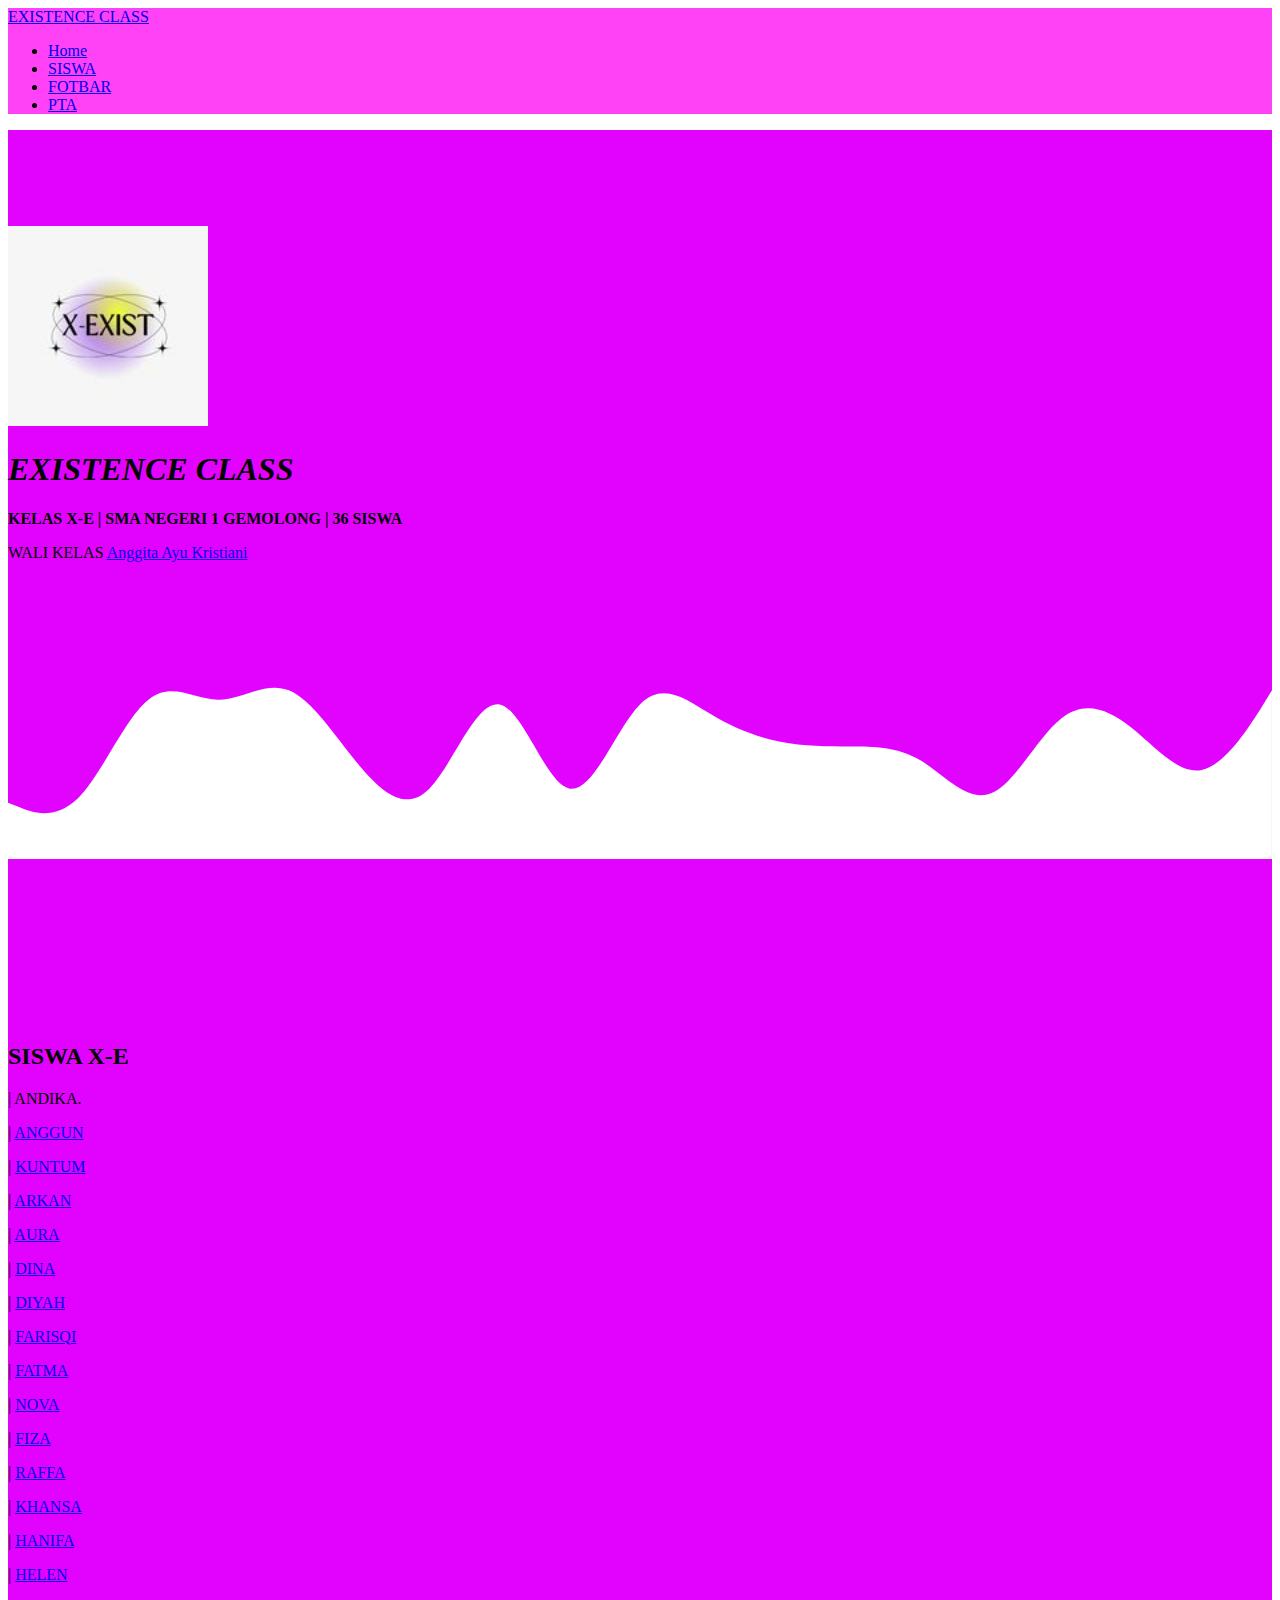
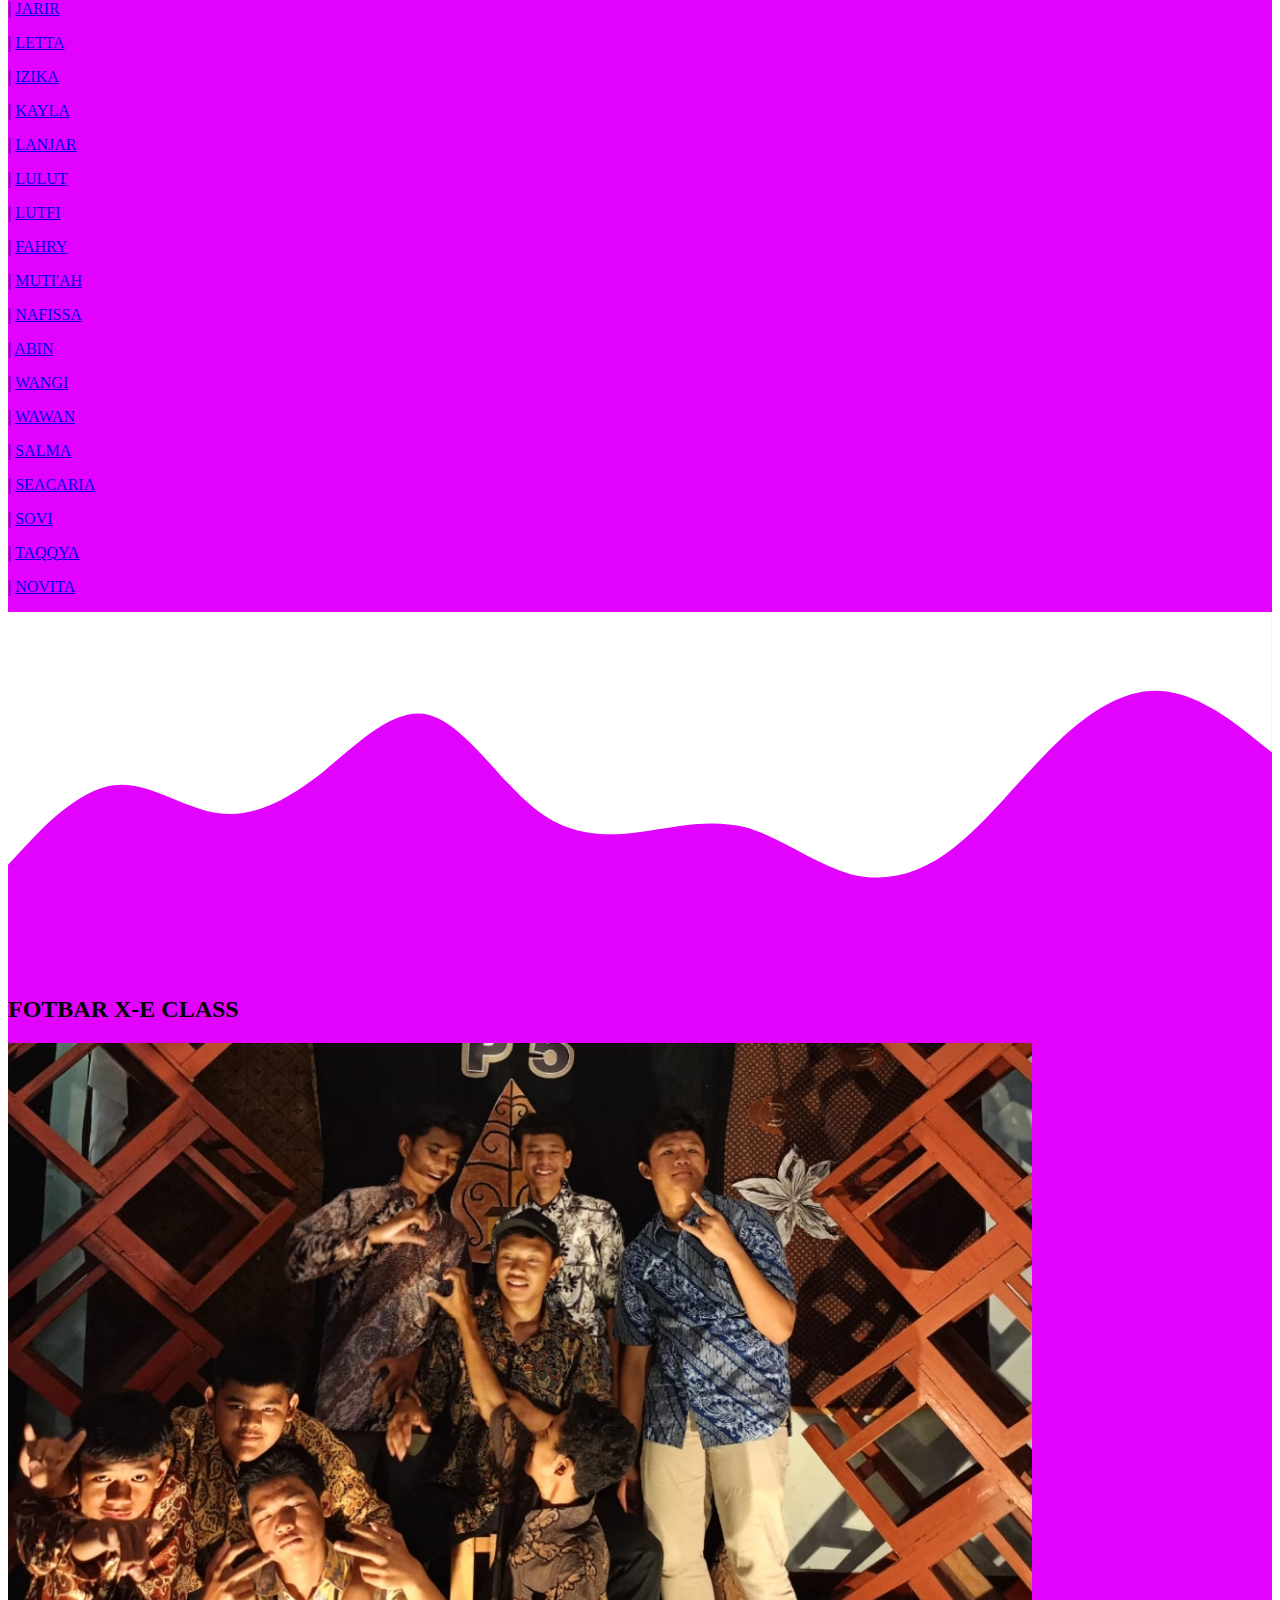
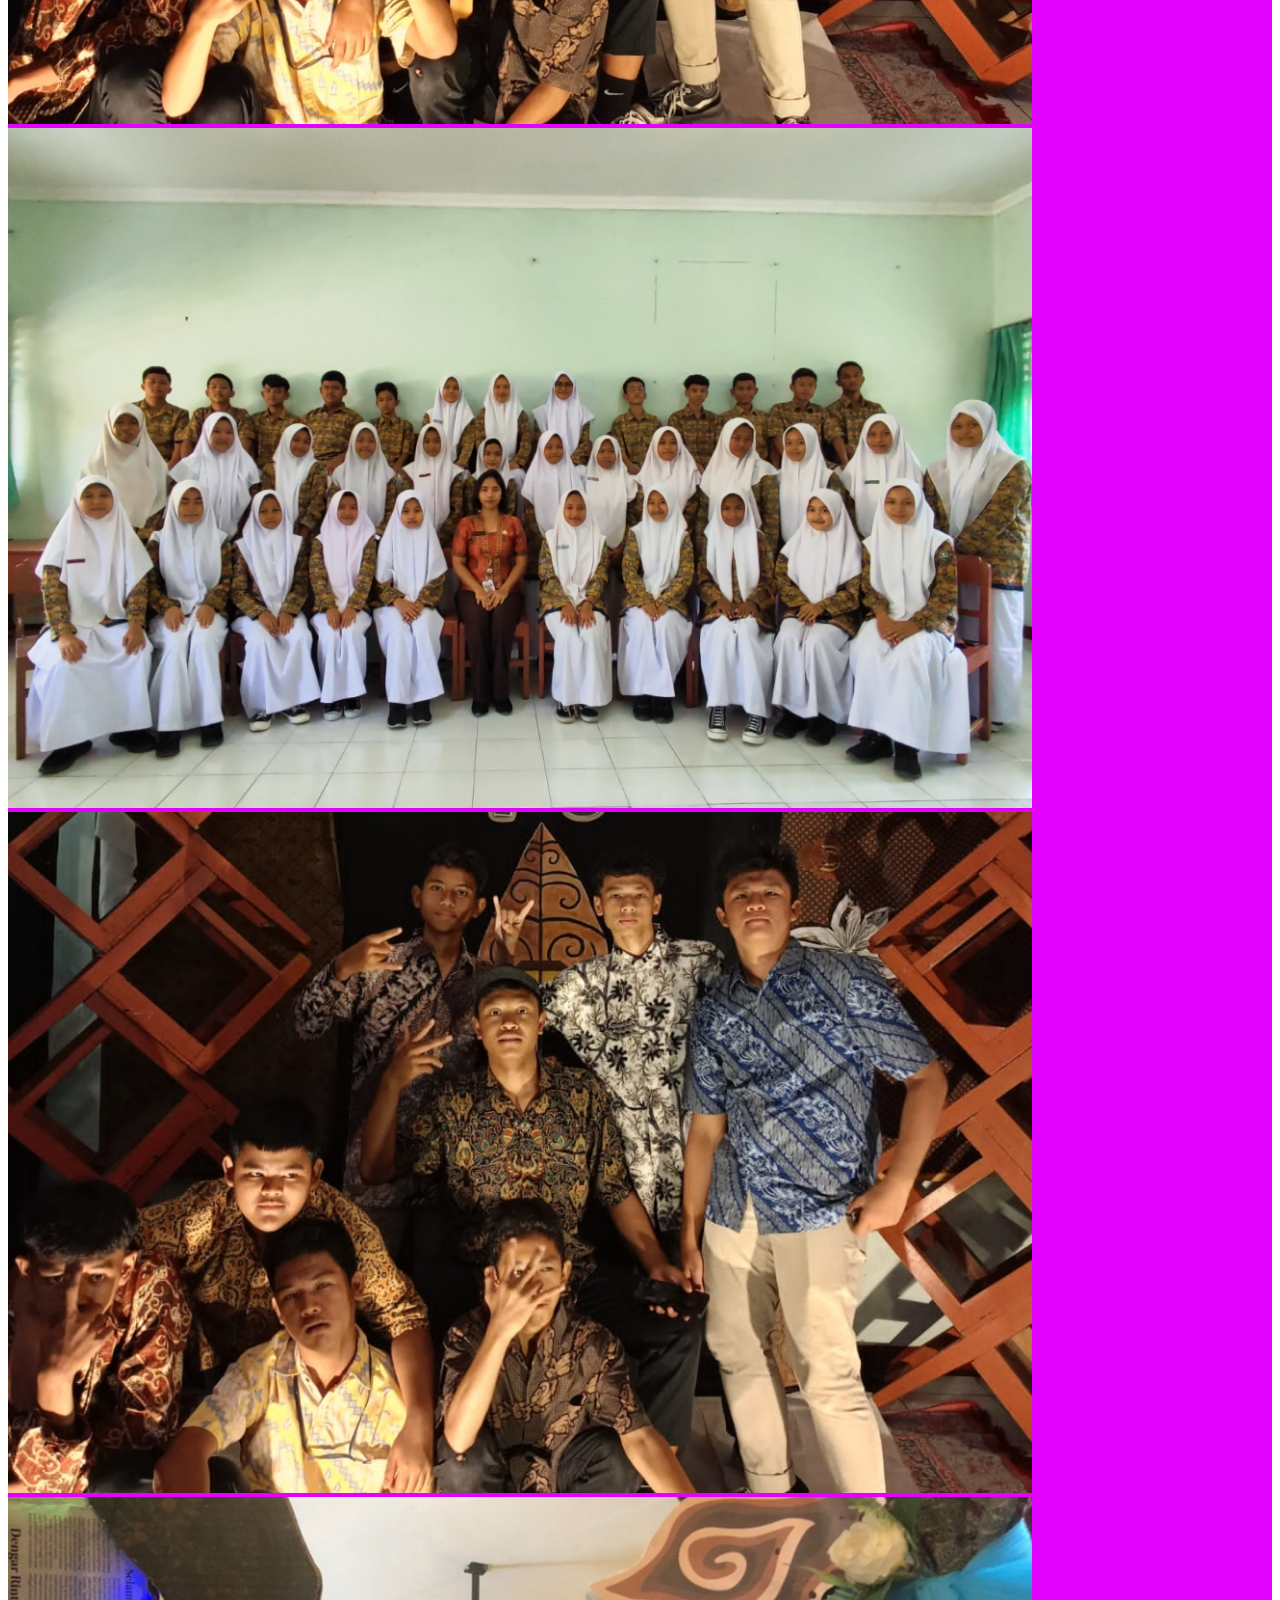
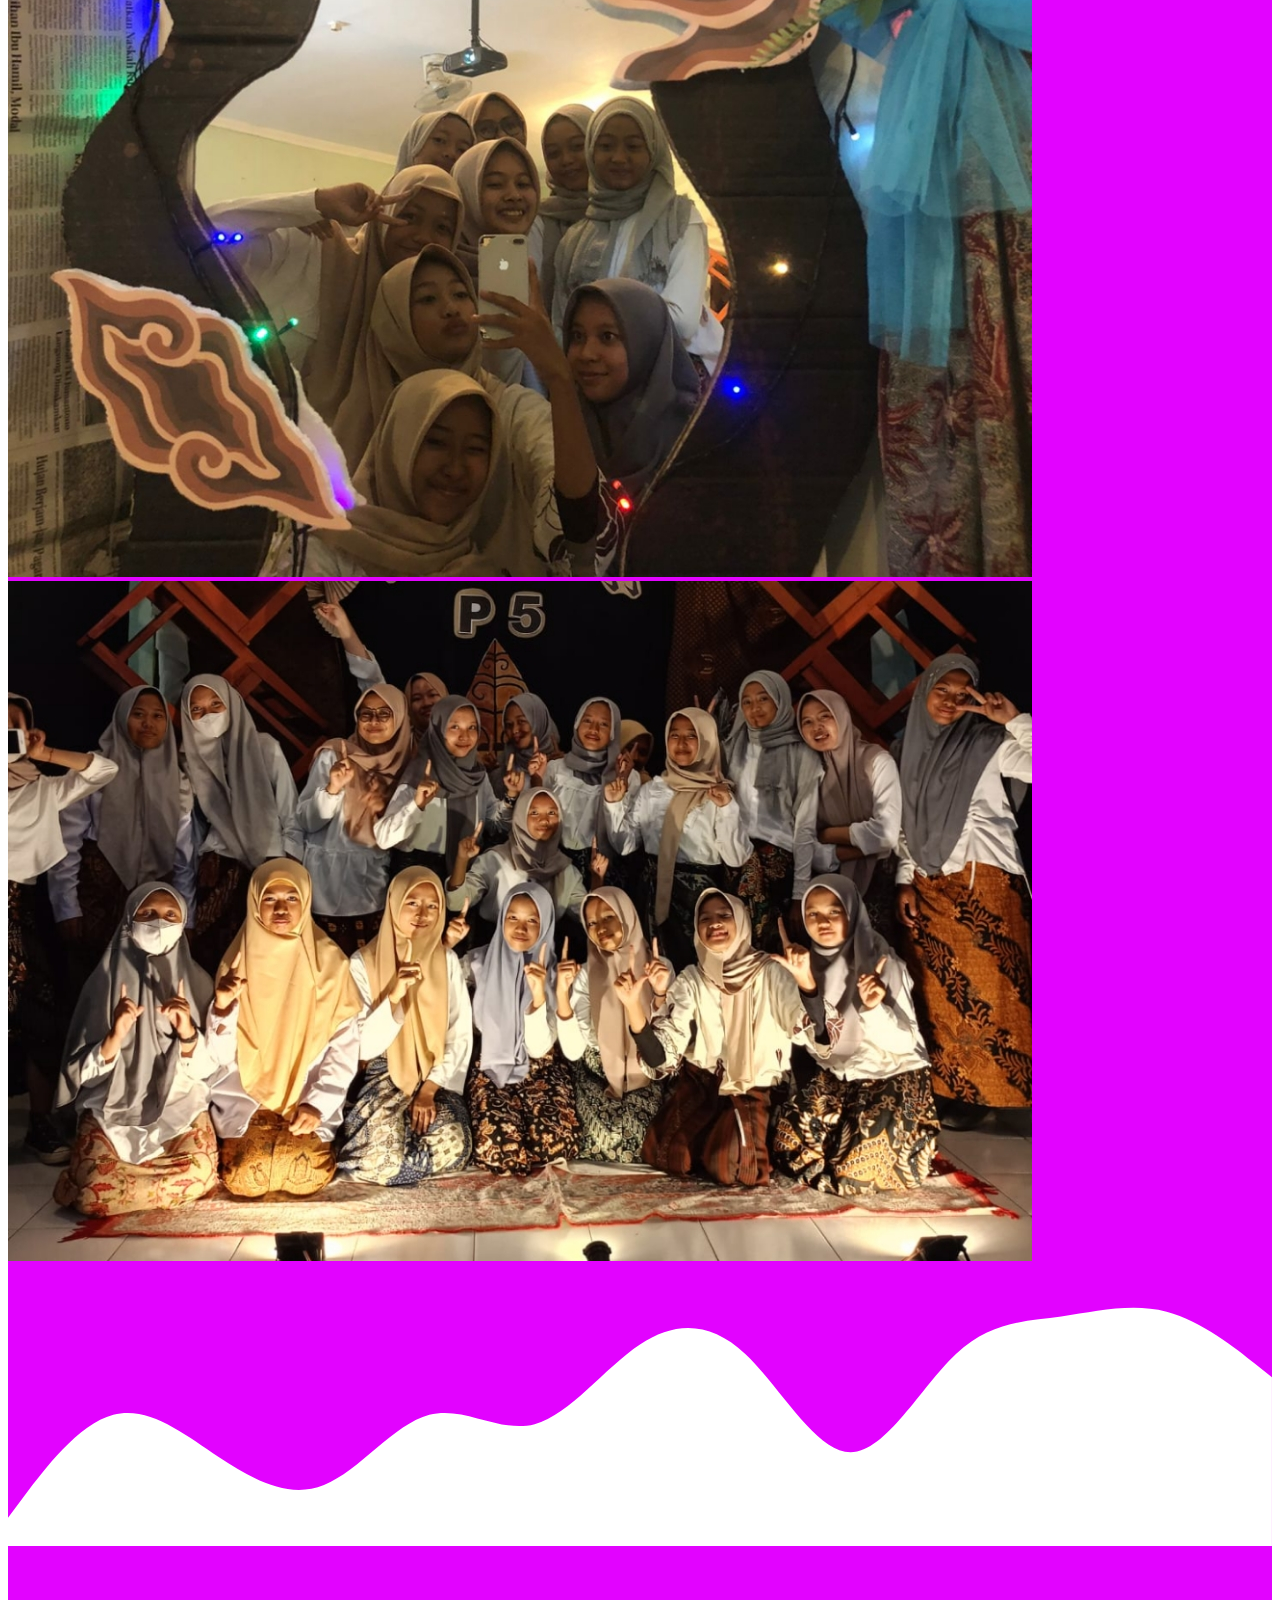
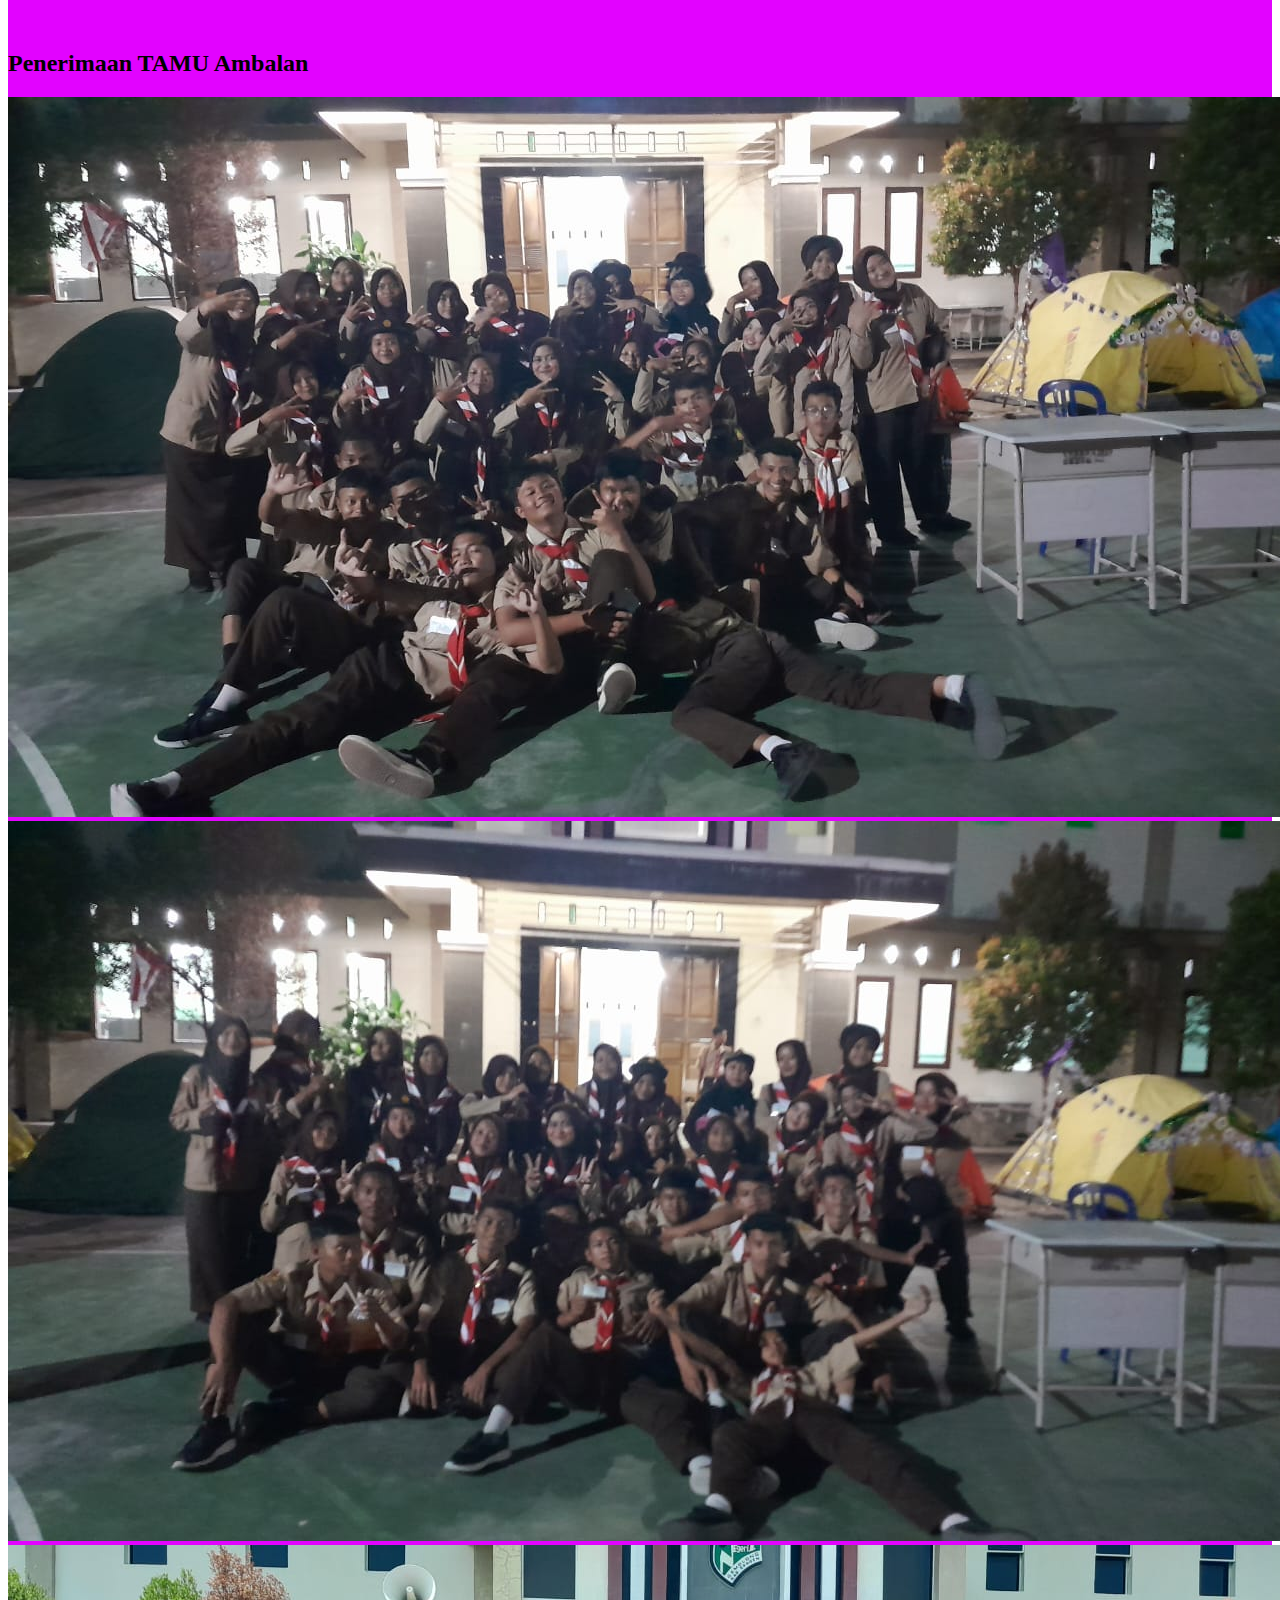
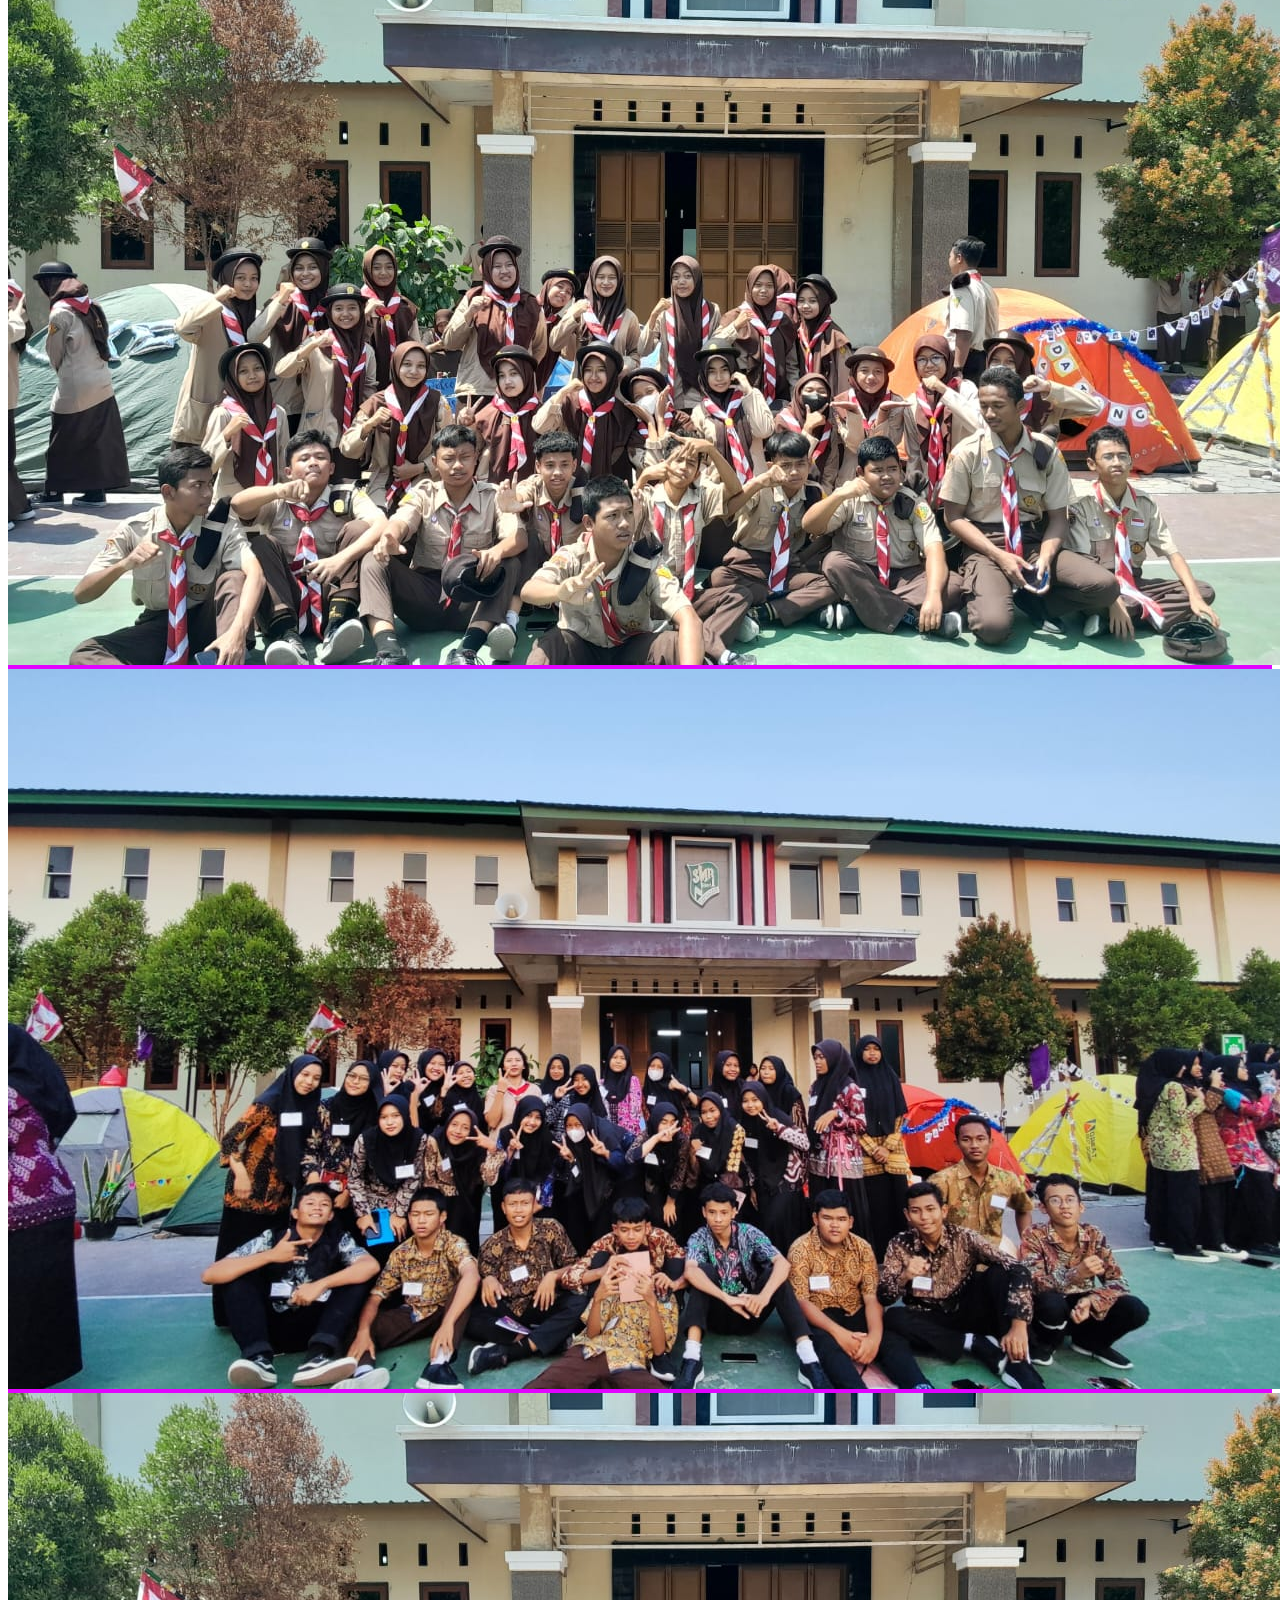
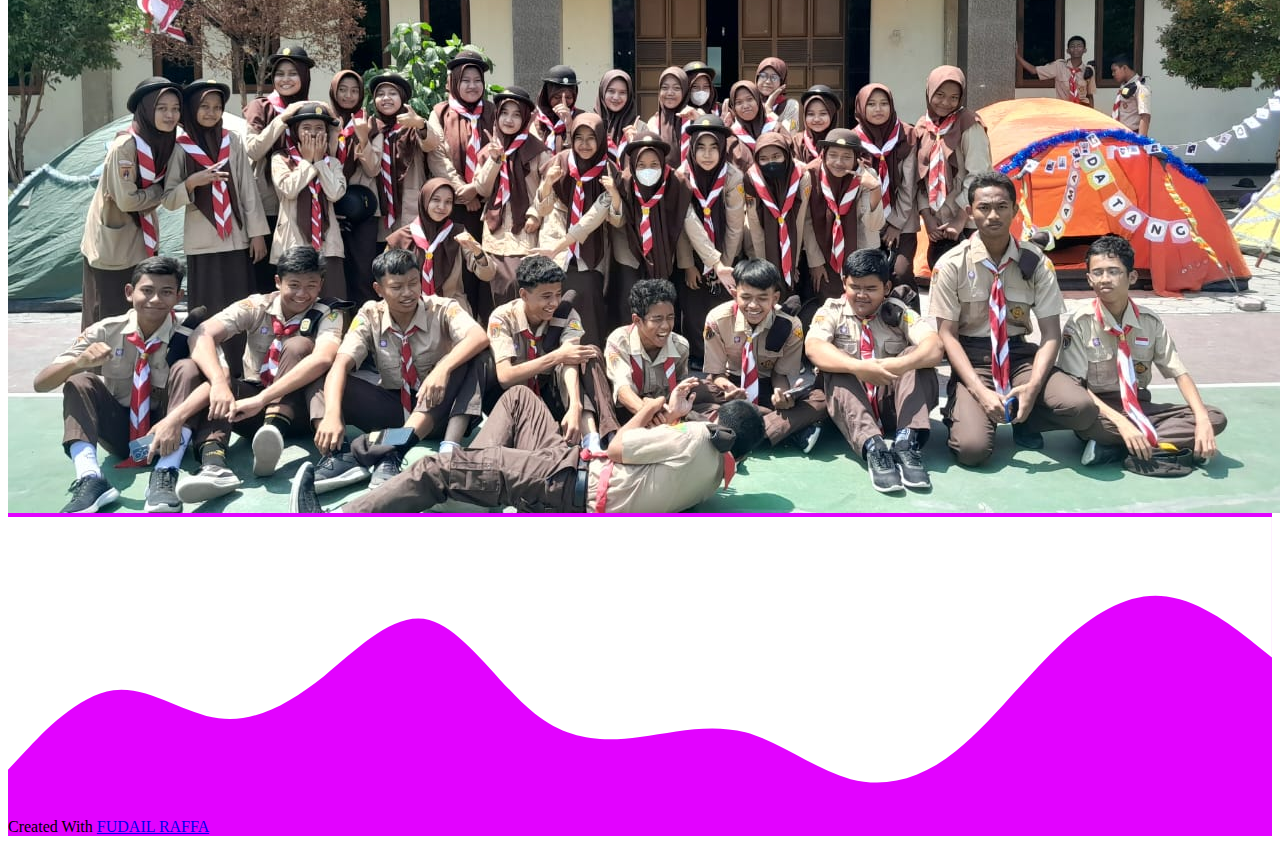
<file: index.html>
<!DOCTYPE html>
<html lang="en">
  <head>
    <!-- Required meta tags -->
    <meta charset="utf-8" />
    <meta name="viewport" content="width=device-width, initial-scale=1" />

    <!-- Bootstrap CSS -->
    <link href="https://cdn.jsdelivr.net/npm/bootstrap@5.0.2/dist/css/bootstrap.min.css" rel="stylesheet" integrity="sha384-EVSTQN3/azprG1Anm3QDgpJLIm9Nao0Yz1ztcQTwFspd3yD65VohhpuuCOmLASjC" crossorigin="anonymous" />

    <!-- my css -->
    <link rel="stylesheet" href="style.css">

    <title>EXISTENCE CLASS</title>
  </head>
  <body id="home">

    <!-- Navbar -->
    <nav class="navbar navbar-expand-lg navbar-dark shadow-sm fixed-top" style="background-color: rgba(255, 27, 244, 0.829);">
      <div class="container">
        <a class="navbar-brand" href="#">EXISTENCE CLASS</a>
        </button>
        <div class="collapse navbar-collapse" id="navbarNav">
          <ul class="navbar-nav ms-auto">
            <li class="nav-item">
              <a class="nav-link active" aria-current="page" href="#home">Home</a>
            </li>
            <li class="nav-item">
              <a class="nav-link" href="#about">SISWA</a>
            </li>
            <li class="nav-item">
              <a class="nav-link" href="#projek">FOTBAR</a>
            </li>
            </li>
            <li class="nav-item">
              <a class="nav-link" href="#kontak">PTA</a>
            </li>

          </ul>
        </div>
      </div>
    </nav>
    <!-- Akhir Navbar -->

    <!-- jumbotron -->
    <section class="jumbotron text-center">
      <img src="img/374783032_1351190622152482_7500521981752511673_n.jpg" alt="FUDAIL RAFFA" width="200"
      class="rounded-circle img-thumbnail">
        <h1 class="display-4"> <i><b>EXISTENCE CLASS</b></i></h1>
        <p class="lead"> <b>KELAS X-E | SMA NEGERI 1 GEMOLONG | 36 SISWA</b></p>
        <p>WALI KELAS <a href="https://www.instagram.com/tamut.id/" class="text-white fw-bold">Anggita Ayu Kristiani</a></p>

        
        <svg xmlns="http://www.w3.org/2000/svg" viewBox="0 0 1440 320"><path fill="#ffff" fill-opacity="1" d="M0,256L13.3,261.3C26.7,267,53,277,80,250.7C106.7,224,133,160,160,138.7C186.7,117,213,139,240,138.7C266.7,139,293,117,320,128C346.7,139,373,181,400,213.3C426.7,245,453,267,480,240C506.7,213,533,139,560,144C586.7,149,613,235,640,240C666.7,245,693,171,720,144C746.7,117,773,139,800,154.7C826.7,171,853,181,880,186.7C906.7,192,933,192,960,192C986.7,192,1013,192,1040,208C1066.7,224,1093,256,1120,245.3C1146.7,235,1173,181,1200,160C1226.7,139,1253,149,1280,170.7C1306.7,192,1333,224,1360,218.7C1386.7,213,1413,171,1427,149.3L1440,128L1440,320L1426.7,320C1413.3,320,1387,320,1360,320C1333.3,320,1307,320,1280,320C1253.3,320,1227,320,1200,320C1173.3,320,1147,320,1120,320C1093.3,320,1067,320,1040,320C1013.3,320,987,320,960,320C933.3,320,907,320,880,320C853.3,320,827,320,800,320C773.3,320,747,320,720,320C693.3,320,667,320,640,320C613.3,320,587,320,560,320C533.3,320,507,320,480,320C453.3,320,427,320,400,320C373.3,320,347,320,320,320C293.3,320,267,320,240,320C213.3,320,187,320,160,320C133.3,320,107,320,80,320C53.3,320,27,320,13,320L0,320Z"></path></svg>
       
        <section>
    <!-- akhir -->

    <!-- about -->
    <section id="about">
      <div class="container">
        <div class="row m-19">
          <div class="col">
            <h2>SISWA X-E</h2>
          </div>
          </div>
          <div class="col-md">
            <p>| <a Shref="https://www.instagram.com/bandengekkk/" class="text-white fw-bold">ANDIKA.</a></p>|  <a href="https://www.instagram.com/anggunneka._/" class="text-white fw-bold">ANGGUN</a></p> |  <a href="https://www.instagram.com/kuntvmm/" class="text-white fw-bold">KUNTUM</a></p> | <a href="https://www.instagram.com/ark_egaa/" class="text-white fw-bold">ARKAN</a></p> |  <a href="https://www.instagram.com/chocoizee_/" class="text-white fw-bold">AURA</a></p> |  <a href="https://www.instagram.com/rahmadhnidina02/" class="text-white fw-bold">DINA</a></p> |  <a href="https://www.instagram.com/diyahh.hhh/" class="text-white fw-bold">DIYAH</a></p> | <a href="https://www.instagram.com/_rizky_tzy/" class="text-white fw-bold">FARISQI</a></p>| 
            <a href="https://www.instagram.com/fatm.4_/" class="text-white fw-bold">FATMA</a></p> |  <a href="https://www.instagram.com/frninddaelnov/" class="text-white fw-bold">NOVA</a></p> | <a href="https://www.instagram.com/fza_ptraaa22/" class="text-white fw-bold">FIZA</a></p>| <a href="https://www.instagram.com/faxkzy/" class="text-white fw-bold">RAFFA</a></p> |  <a href="https://www.instagram.com/khnsxyk/" class="text-white fw-bold">KHANSA</a></p> |  <a href="https://www.instagram.com/dw.whani/" class="text-white fw-bold">HANIFA</a></p> |  <a href="https://www.instagram.com/hln_desta/" class="text-white fw-bold">HELEN</a></p> |  <a href="https://www.instagram.com/arzeii_/" class="text-white fw-bold">JARIR</a></p> |  <a href="https://www.instagram.com/violettaivll/" class="text-white fw-bold">LETTA</a></p> |  <a href="https://www.instagram.com/izikaaaav/" class="text-white fw-bold">IZIKA</a></p> |  <a href="https://www.instagram.com/kylnstaa/" class="text-white fw-bold">KAYLA</a></p> |  <a href="https://www.instagram.com/ljrcingtahhhh/" class="text-white fw-bold">LANJAR</a></p> |  <a href="https://www.instagram.com/lulut.am/" class="text-white fw-bold">LULUT</a></p> |  <a href="https://www.instagram.com/ltfptrbrn/" class="text-white fw-bold">LUTFI</a></p> |  <a href="https://www.instagram.com/zckyfahry/" class="text-white fw-bold">FAHRY</a></p> |  <a href="https://www.instagram.com/mthzhral/" class="text-white fw-bold">MUTI'AH</a></p> |  <a href="https://www.instagram.com/hs.xn4fs/" class="text-white fw-bold">NAFISSA</a></p> |  <a href="https://www.instagram.com/prasastabinaya_07/" class="text-white fw-bold">ABIN</a></p> |  <a href="https://www.instagram.com/puspacinde.w/" class="text-white fw-bold">WANGI</a></p> |  <a href="https://www.instagram.com/rahmaddarmawann_/" class="text-white fw-bold">WAWAN</a></p> |  <a href="https://www.instagram.com/slma_niii/" class="text-white fw-bold">SALMA</a></p> |  <a href="https://www.instagram.com/seacaria_/" class="text-white fw-bold">SEACARIA</a></p> |  <a href="https://www.instagram.com/pillll.yyy_/" class="text-white fw-bold">SOVI</a></p> |  <a href="https://www.instagram.com/qyara000/" class="text-white fw-bold">TAQQYA</a></p> |  <a href="https://www.instagram.com/novita.sja/" class="text-white fw-bold">NOVITA</a></p> </p>
          
          </div>
        </div>
      </div>

      <svg xmlns="http://www.w3.org/2000/svg" viewBox="0 0 1440 320"><path fill="#fff" fill-opacity="1" d="M0,288L20,266.7C40,245,80,203,120,197.3C160,192,200,224,240,229.3C280,235,320,213,360,181.3C400,149,440,107,480,117.3C520,128,560,192,600,224C640,256,680,256,720,250.7C760,245,800,235,840,245.3C880,256,920,288,960,298.7C1000,309,1040,299,1080,266.7C1120,235,1160,181,1200,144C1240,107,1280,85,1320,90.7C1360,96,1400,128,1420,144L1440,160L1440,0L1420,0C1400,0,1360,0,1320,0C1280,0,1240,0,1200,0C1160,0,1120,0,1080,0C1040,0,1000,0,960,0C920,0,880,0,840,0C800,0,760,0,720,0C680,0,640,0,600,0C560,0,520,0,480,0C440,0,400,0,360,0C320,0,280,0,240,0C200,0,160,0,120,0C80,0,40,0,20,0L0,0Z"></path></svg>
    </section>
    <!-- akhir about -->

    <!-- projek -->
<section id="projek">
  <div class="container">
  <div class="row text-center">
    <div class="col">
      <h2>FOTBAR X-E CLASS</h2>
    </div>
  </div>
  <div class="row justify-content-center">
    <div class="col-md-4 mb-3">
      <div class="card">
        <img src="img/cwo (1).jpg" class="card-img-top" alt="projek">
        <div class="card-body">
        </div>
      </div>
    </div>
    <div class="col-md-4 mb-3">
      <div class="card">
        <img src="img/sekelas.jpg" class="card-img-top" alt="projek">
        <div class="card-body">
        </div>
      </div>
    </div>
    <div class="col-md-4 mb-3">
      <div class="card">
        <img src="img/cwo (2).jpg" class="card-img-top" alt="projek">
        <div class="card-body">
        </div>
      </div>
    </div>
    <div class="col-md-4 mb-3">
      <div class="card">
        <img src="img/cewe (1).jpg" class="card-img-top" alt="projek">
        <div class="card-body">
        </div>
      </div>
    </div>
    <div class="col-md-4 mb-3">
      <div class="card">
        <img src="img/cewe (3).jpg" class="card-img-top" alt="projek">
        <div class="card-body">
        </div>
      </div>
    </div>
    
  </div>
  </div>

  <svg xmlns="http://www.w3.org/2000/svg" viewBox="0 0 1440 320"><path fill="#fff" fill-opacity="1" d="M0,288L20,261.3C40,235,80,181,120,170.7C160,160,200,192,240,218.7C280,245,320,267,360,250.7C400,235,440,181,480,170.7C520,160,560,192,600,181.3C640,171,680,117,720,90.7C760,64,800,64,840,101.3C880,139,920,213,960,213.3C1000,213,1040,139,1080,101.3C1120,64,1160,64,1200,58.7C1240,53,1280,43,1320,53.3C1360,64,1400,96,1420,112L1440,128L1440,320L1420,320C1400,320,1360,320,1320,320C1280,320,1240,320,1200,320C1160,320,1120,320,1080,320C1040,320,1000,320,960,320C920,320,880,320,840,320C800,320,760,320,720,320C680,320,640,320,600,320C560,320,520,320,480,320C440,320,400,320,360,320C320,320,280,320,240,320C200,320,160,320,120,320C80,320,40,320,20,320L0,320Z"></path></svg>
    </section>
    <!-- akhir projek -->

    <!-- projek -->
<section id="kontak">
  <div class="container">
  <div class="row text-center">
    <div class="col">
      <h2>Penerimaan TAMU Ambalan</h2>
    </div>
  </div>
  <div class="row justify-content-center">
    <div class="col-md-4 mb-3">
      <div class="card">
        <img src="img/pta.jpg" class="card-img-top" alt="projek">
        <div class="card-body">
        </div>
      </div>
    </div>
    <div class="col-md-4 mb-3">
      <div class="card">
        <img src="img/pta (1).jpg" class="card-img-top" alt="projek">
        <div class="card-body">
        </div>
      </div>
    </div>
    <div class="col-md-4 mb-3">
      <div class="card">
        <img src="img/pta (2).jpg" class="card-img-top" alt="projek">
        <div class="card-body">
        </div>
      </div>
    </div>
    <div class="col-md-4 mb-3">
      <div class="card">
        <img src="img/ya.jpg" class="card-img-top" alt="projek">
        <div class="card-body">
        </div>
      </div>
    </div>
    <div class="col-md-4 mb-3">
      <div class="card">
        <img src="img/pta (4).jpg" class="card-img-top" alt="projek">
        <div class="card-body">
        </div>
      </div>
    </div>
    
  </div>
  </div>

  <svg xmlns="http://www.w3.org/2000/svg" viewBox="0 0 1440 320"><path fill="#fff" fill-opacity="1" d="M0,288L20,266.7C40,245,80,203,120,197.3C160,192,200,224,240,229.3C280,235,320,213,360,181.3C400,149,440,107,480,117.3C520,128,560,192,600,224C640,256,680,256,720,250.7C760,245,800,235,840,245.3C880,256,920,288,960,298.7C1000,309,1040,299,1080,266.7C1120,235,1160,181,1200,144C1240,107,1280,85,1320,90.7C1360,96,1400,128,1420,144L1440,160L1440,0L1420,0C1400,0,1360,0,1320,0C1280,0,1240,0,1200,0C1160,0,1120,0,1080,0C1040,0,1000,0,960,0C920,0,880,0,840,0C800,0,760,0,720,0C680,0,640,0,600,0C560,0,520,0,480,0C440,0,400,0,360,0C320,0,280,0,240,0C200,0,160,0,120,0C80,0,40,0,20,0L0,0Z"></path></svg>
    
</section>
    <!-- akhir projek -->

    <!-- footer -->
    <footer class="bg-primary text-white text-center pb-3"  >
      <p>Created With <a href="https://www.instagram.com/faxkzy/" class="text-white fw-bold">FUDAIL RAFFA</a></p>
    </footer>
    <!-- akhir footer -->

    <script src="https://cdn.jsdelivr.net/npm/bootstrap@5.0.2/dist/js/bootstrap.bundle.min.js" integrity="sha384-MrcW6ZMFYlzcLA8Nl+NtUVF0sA7MsXsP1UyJoMp4YLEuNSfAP+JcXn/tWtIaxVXM" crossorigin="anonymous"></script>
  </body>
</html>
</file>
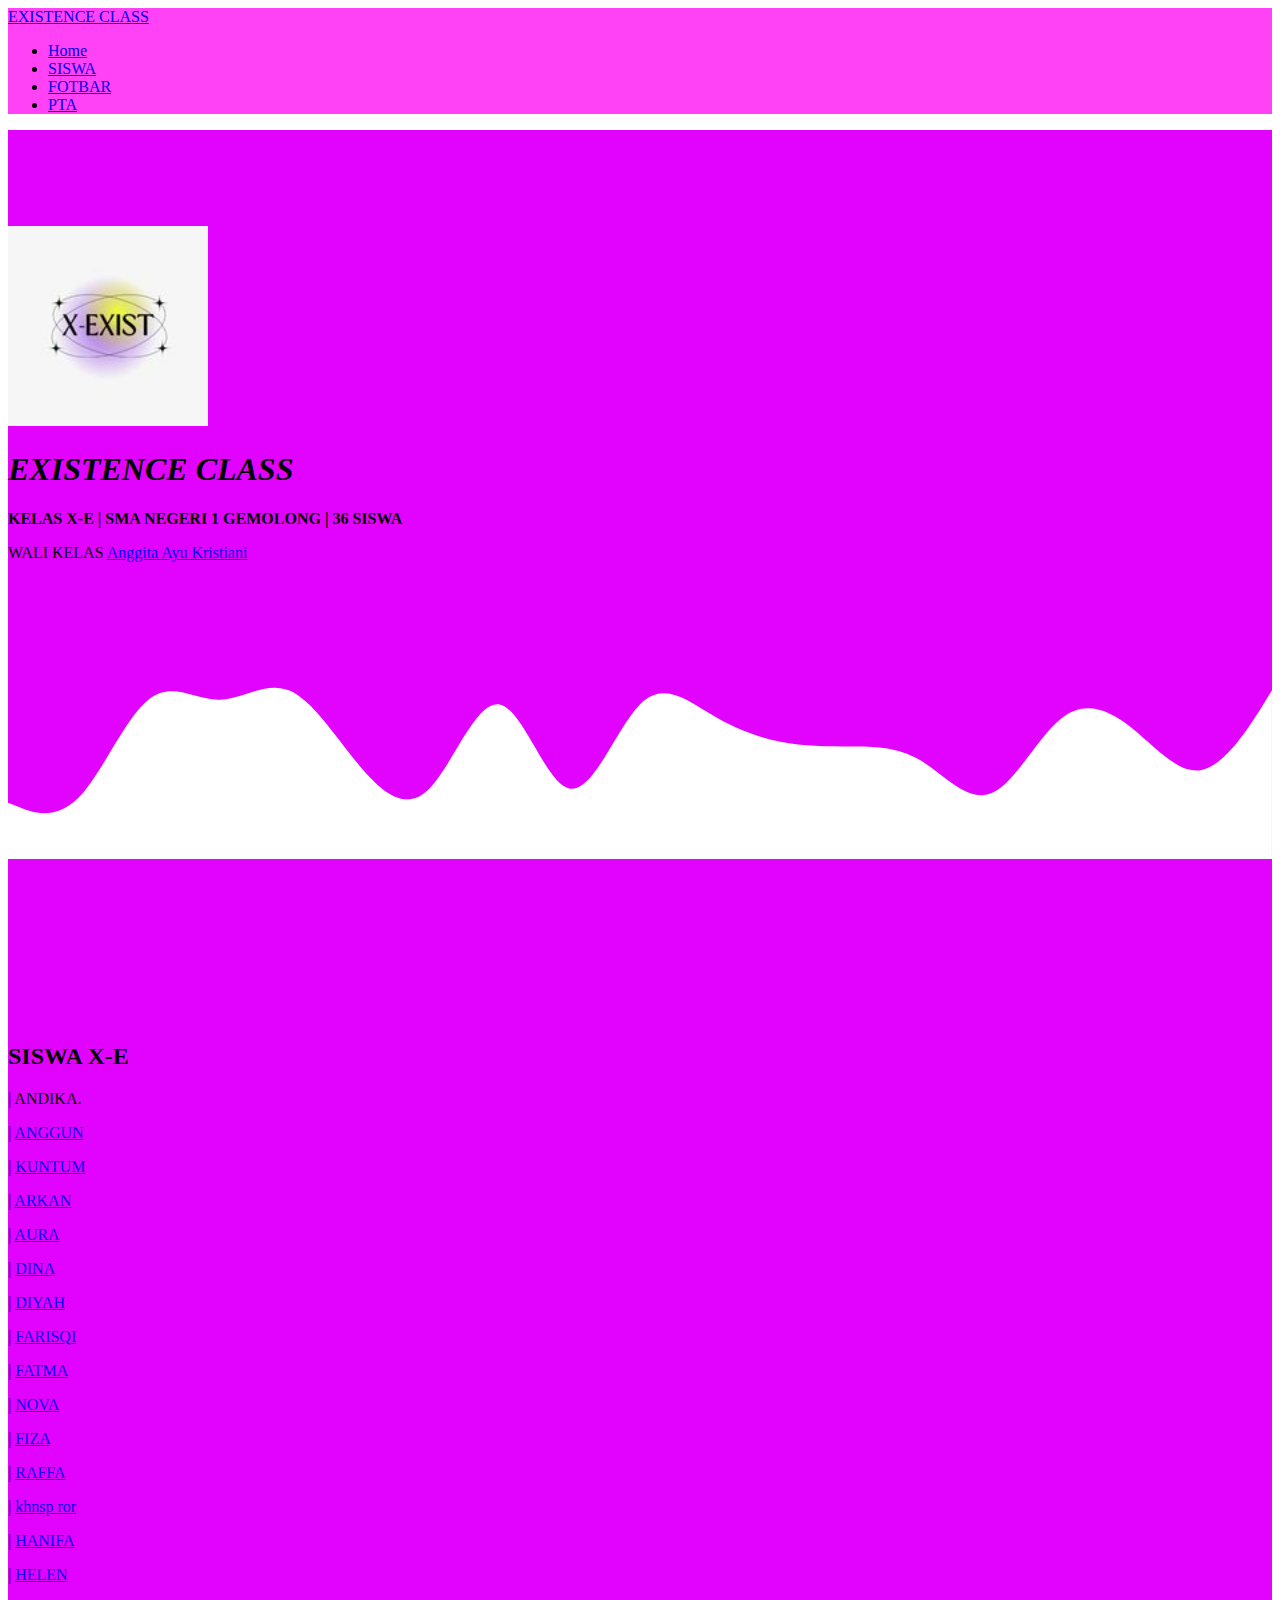
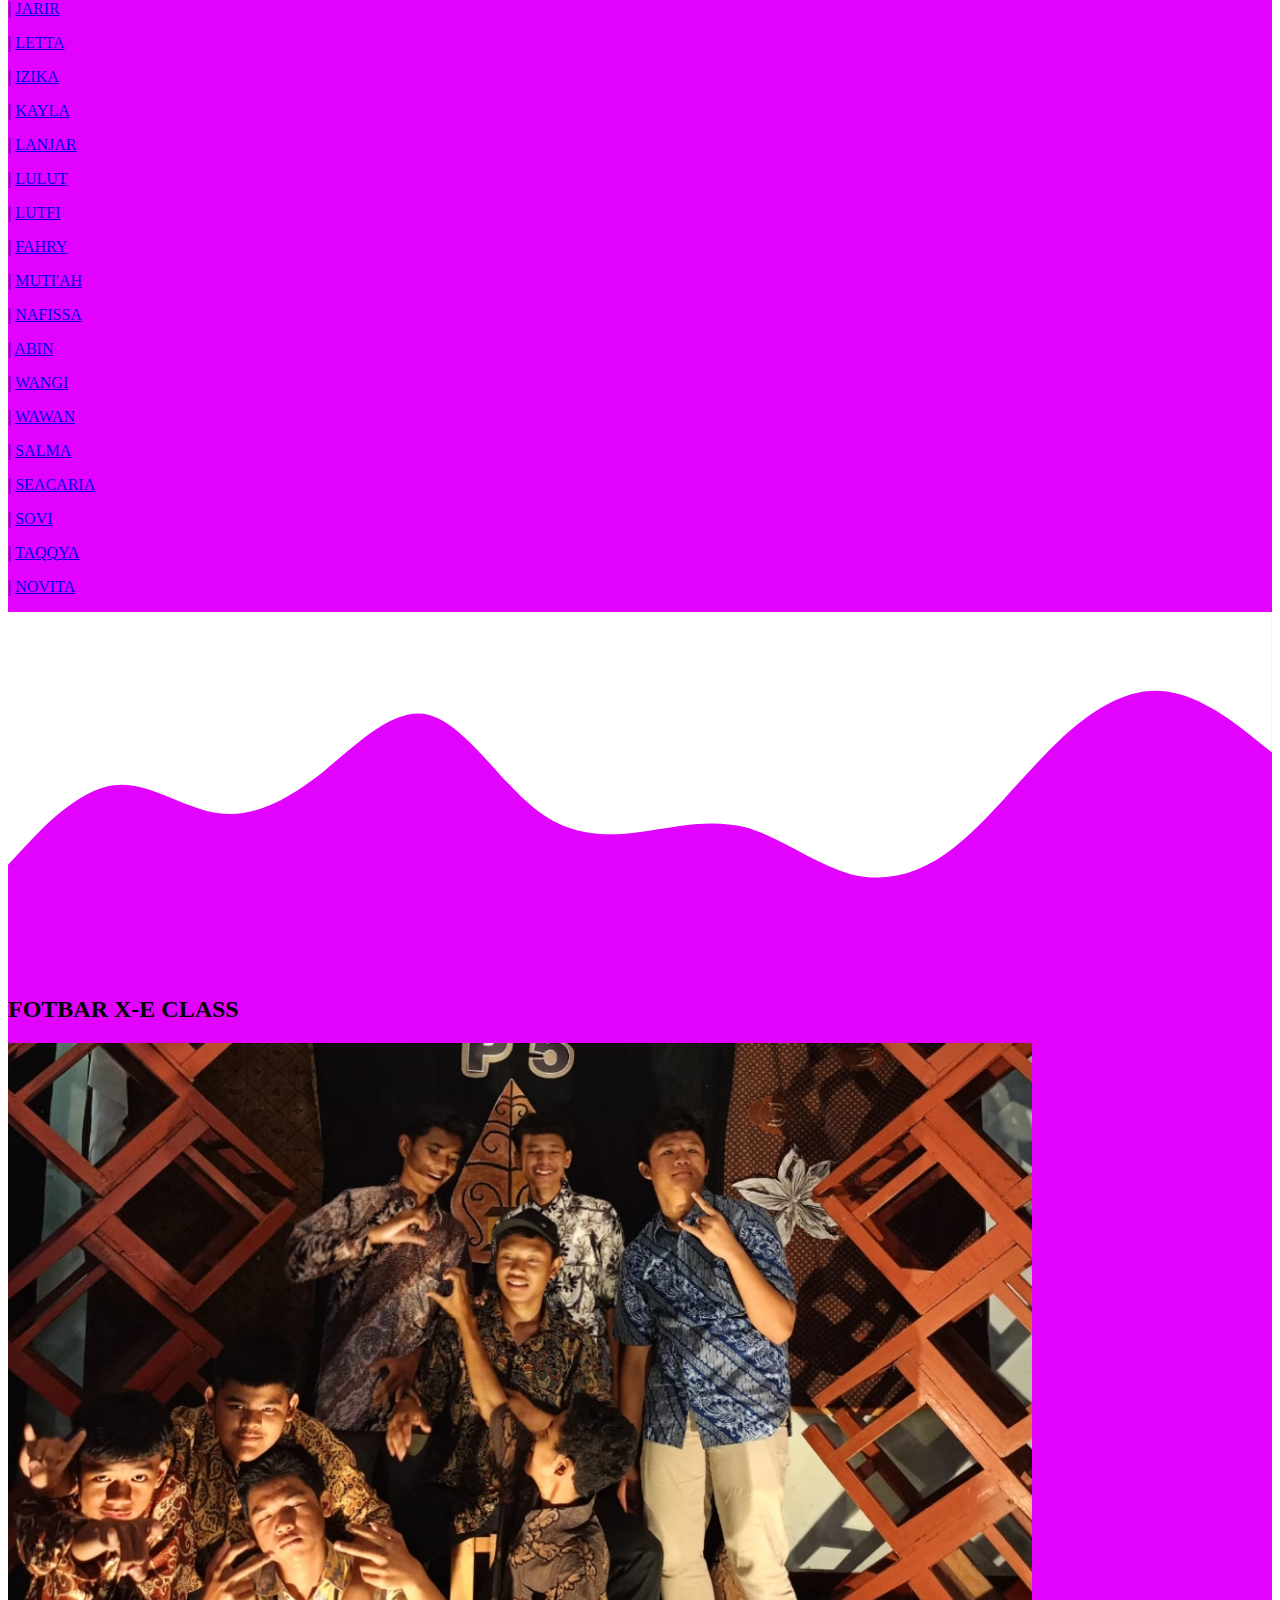
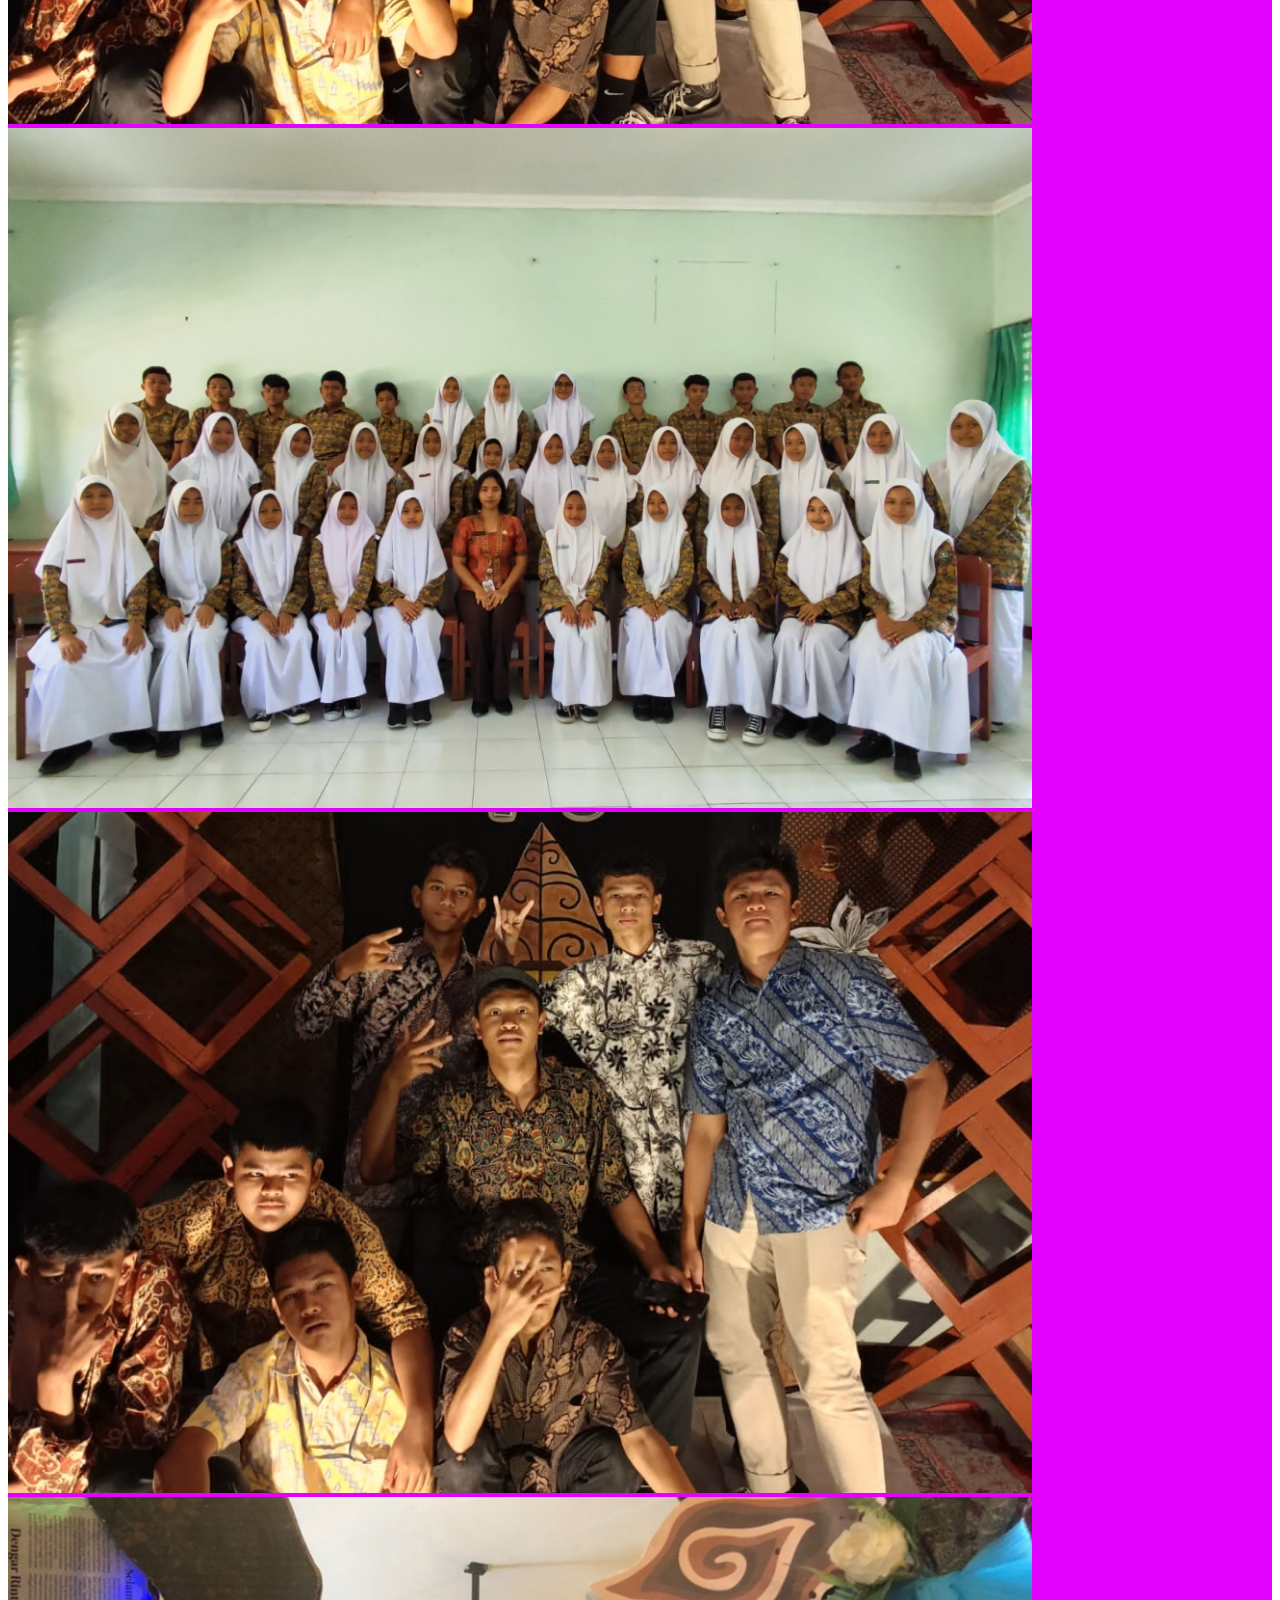
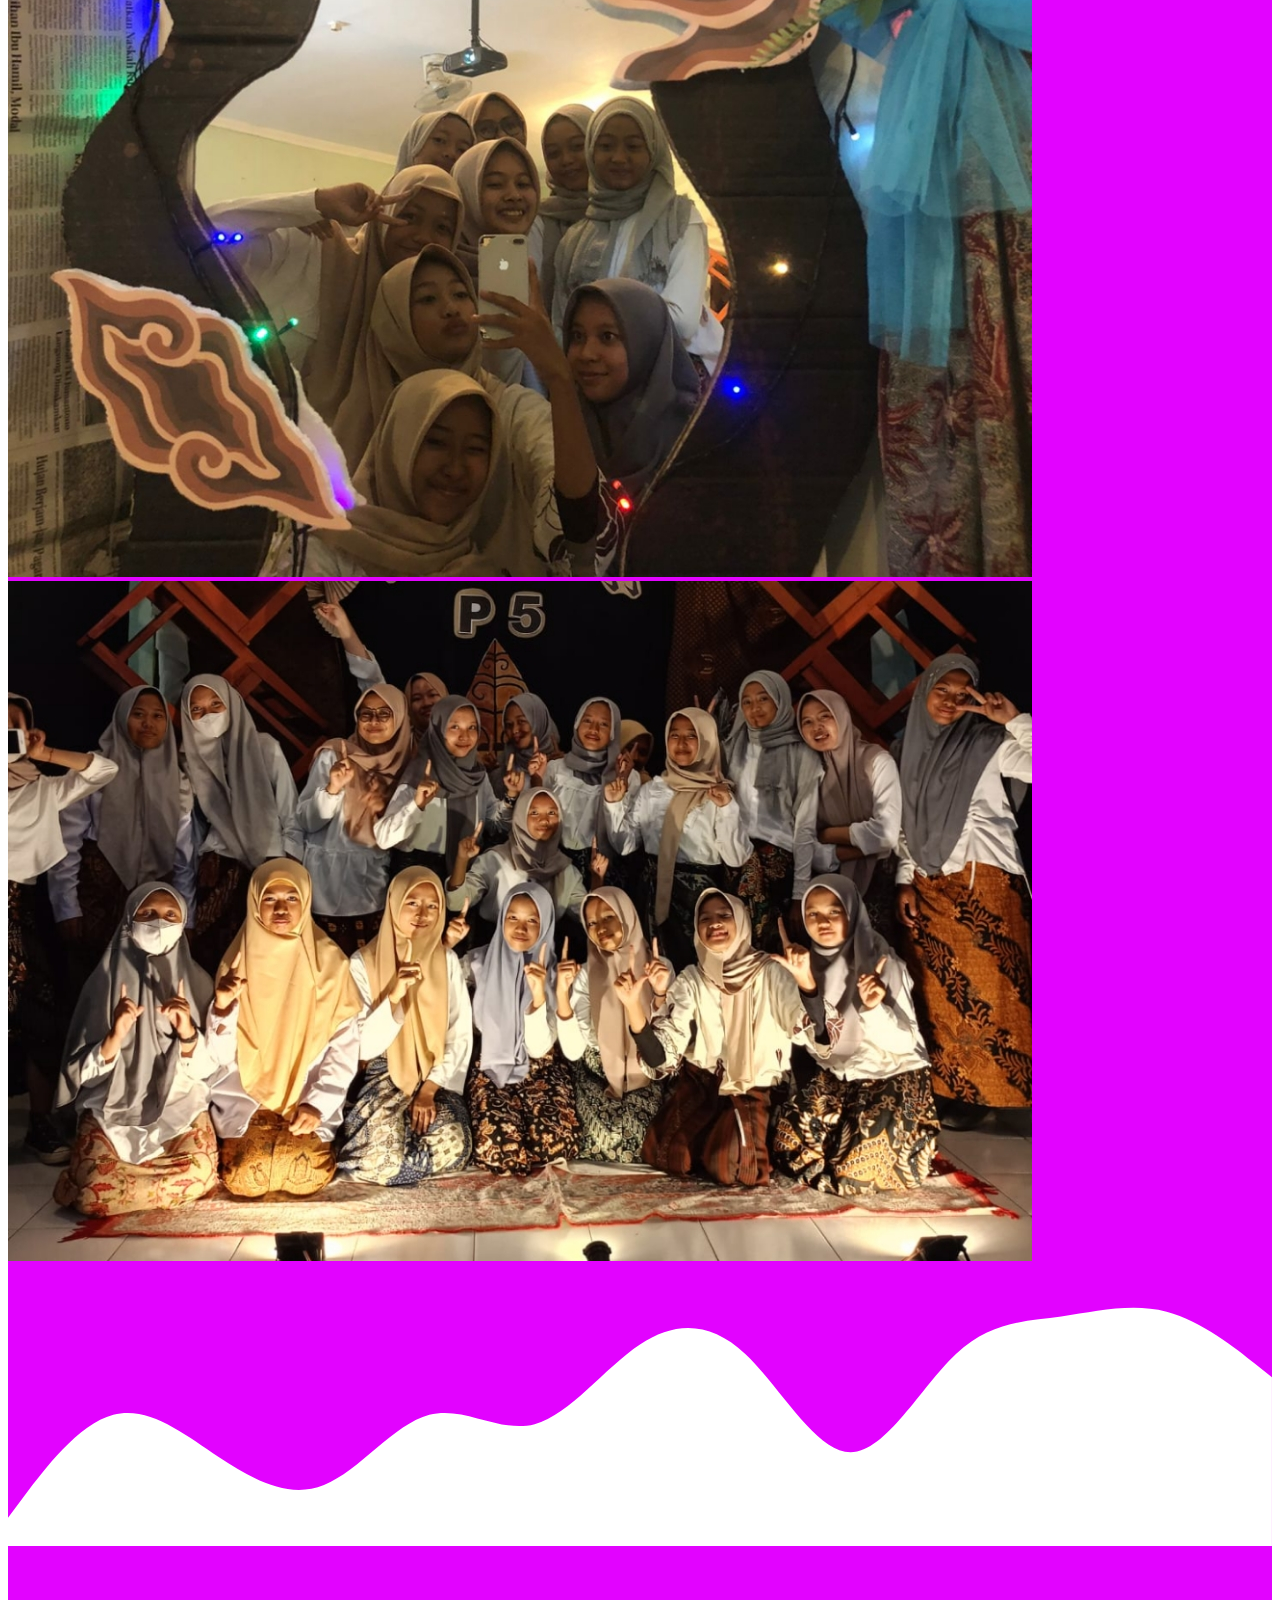
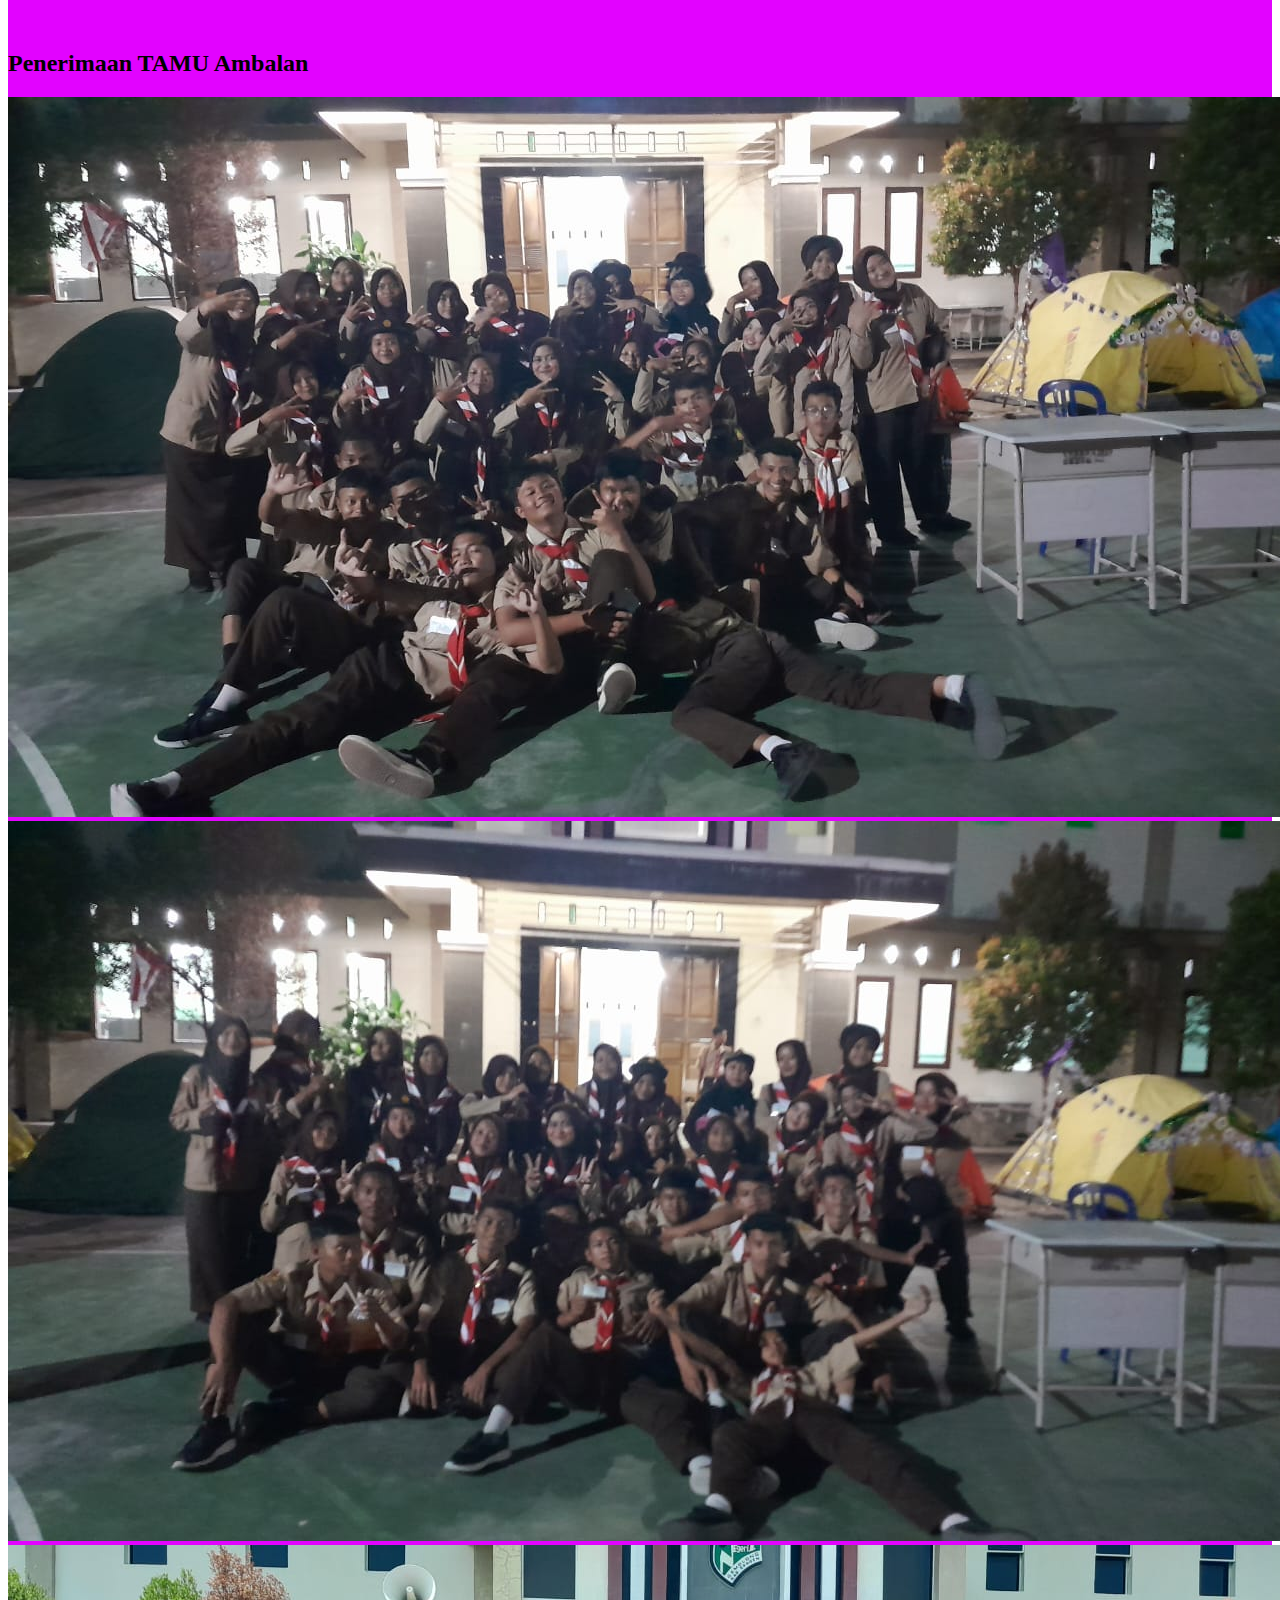
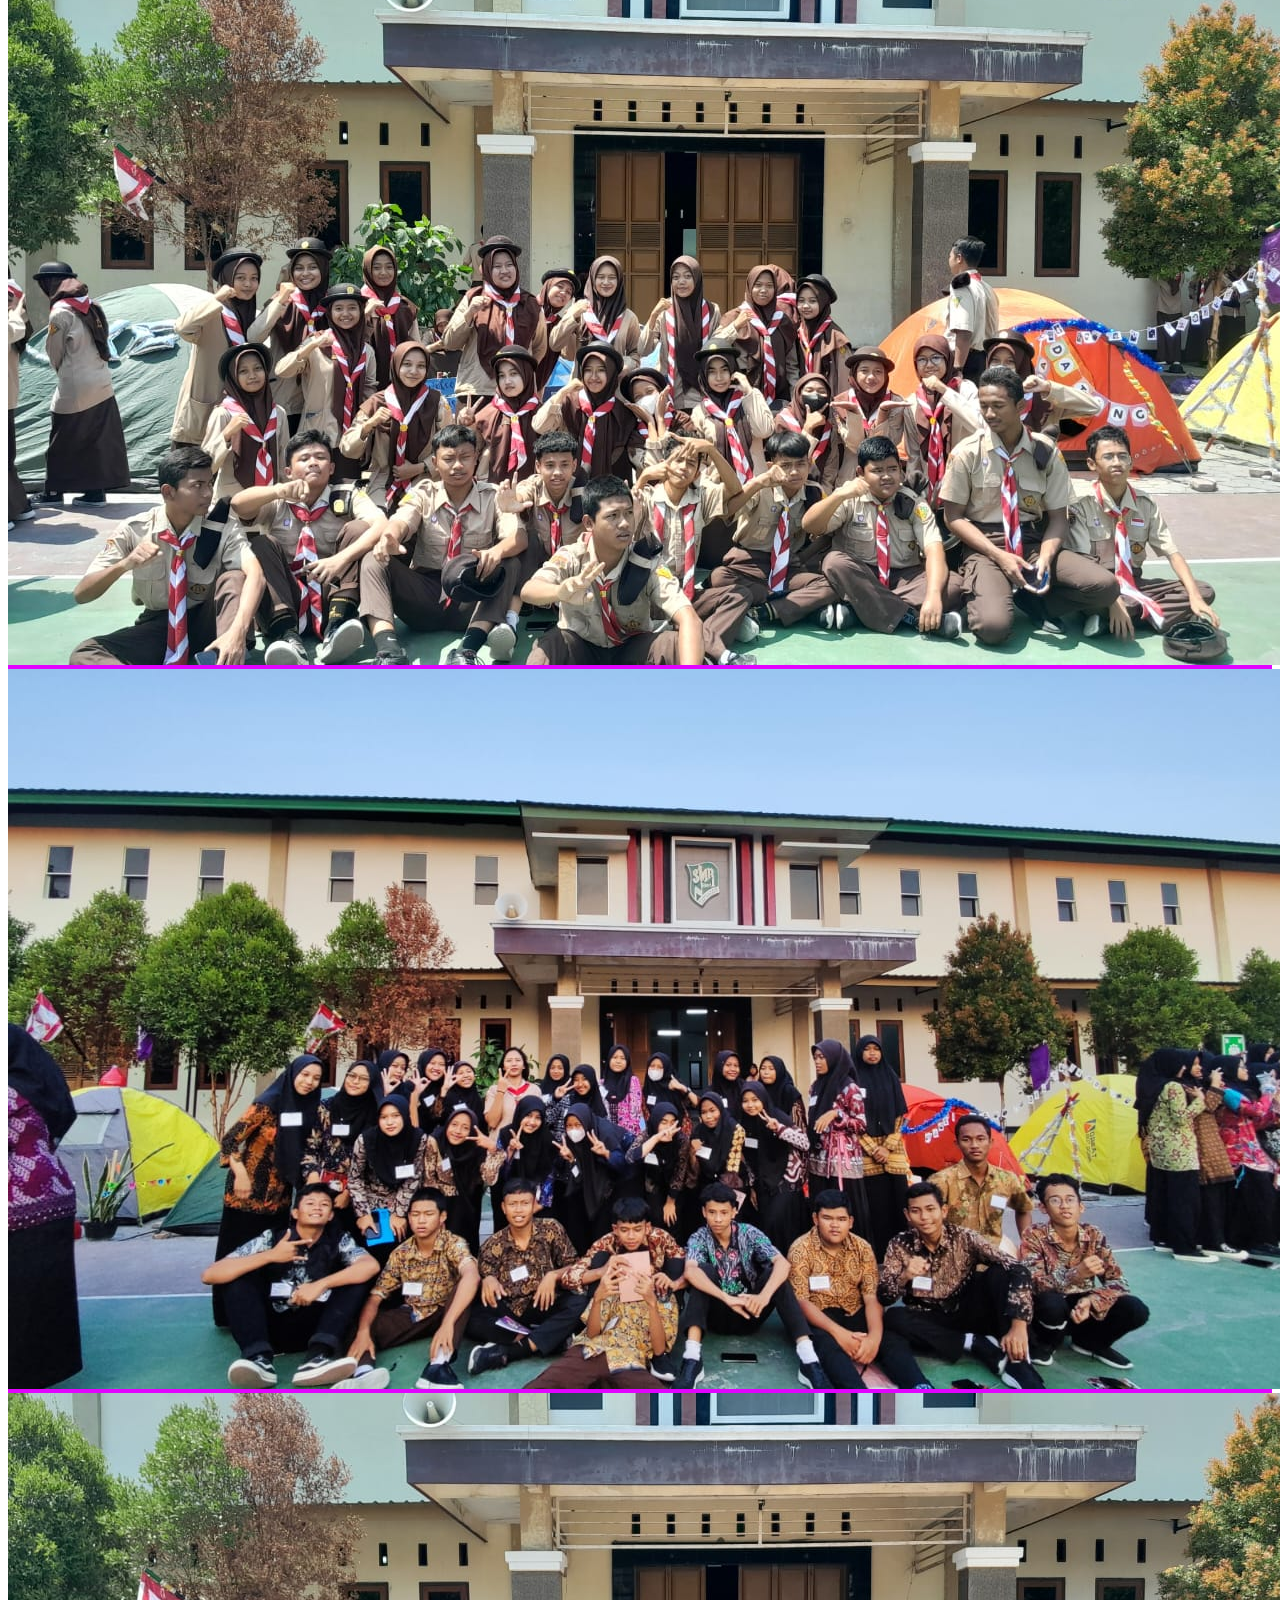
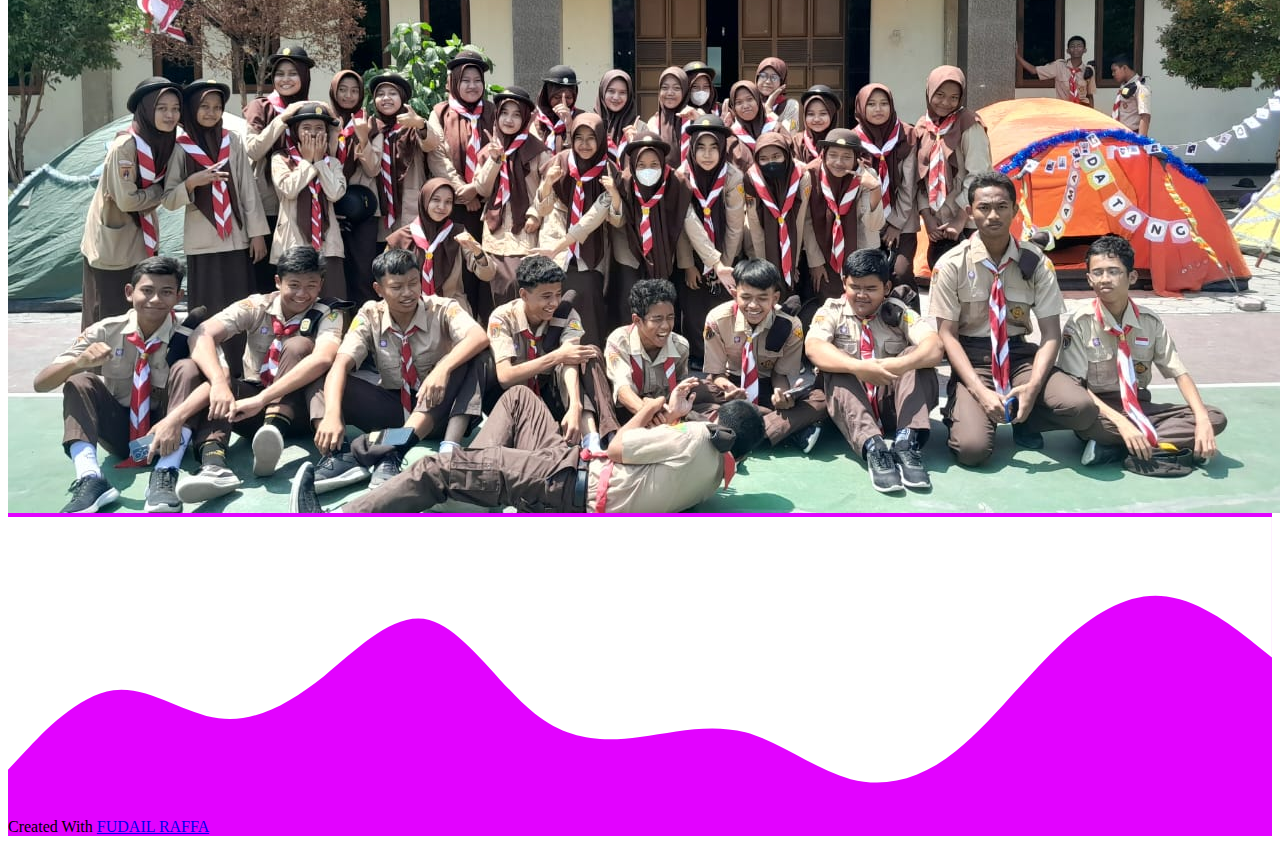
<file: XE.html>
<!DOCTYPE html>
<html lang="en">
  <head>
    <!-- Required meta tags -->
    <meta charset="utf-8" />
    <meta name="viewport" content="width=device-width, initial-scale=1" />

    <!-- Bootstrap CSS -->
    <link href="https://cdn.jsdelivr.net/npm/bootstrap@5.0.2/dist/css/bootstrap.min.css" rel="stylesheet" integrity="sha384-EVSTQN3/azprG1Anm3QDgpJLIm9Nao0Yz1ztcQTwFspd3yD65VohhpuuCOmLASjC" crossorigin="anonymous" />

    <!-- my css -->
    <link rel="stylesheet" href="style.css">

    <title>EXISTENCE CLASS</title>
  </head>
  <body id="home">

    <!-- Navbar -->
    <nav class="navbar navbar-expand-lg navbar-dark shadow-sm fixed-top" style="background-color: rgba(255, 27, 244, 0.829);">
      <div class="container">
        <a class="navbar-brand" href="#">EXISTENCE CLASS</a>
        </button>
        <div class="collapse navbar-collapse" id="navbarNav">
          <ul class="navbar-nav ms-auto">
            <li class="nav-item">
              <a class="nav-link active" aria-current="page" href="#home">Home</a>
            </li>
            <li class="nav-item">
              <a class="nav-link" href="#about">SISWA</a>
            </li>
            <li class="nav-item">
              <a class="nav-link" href="#projek">FOTBAR</a>
            </li>
            </li>
            <li class="nav-item">
              <a class="nav-link" href="#kontak">PTA</a>
            </li>

          </ul>
        </div>
      </div>
    </nav>
    <!-- Akhir Navbar -->

    <!-- jumbotron -->
    <section class="jumbotron text-center">
      <img src="img/374783032_1351190622152482_7500521981752511673_n.jpg" alt="FUDAIL RAFFA" width="200"
      class="rounded-circle img-thumbnail">
        <h1 class="display-4"> <i><b>EXISTENCE CLASS</b></i></h1>
        <p class="lead"> <b>KELAS X-E | SMA NEGERI 1 GEMOLONG | 36 SISWA</b></p>
        <p>WALI KELAS <a href="https://www.instagram.com/tamut.id/" class="text-white fw-bold">Anggita Ayu Kristiani</a></p>

        
        <svg xmlns="http://www.w3.org/2000/svg" viewBox="0 0 1440 320"><path fill="#ffff" fill-opacity="1" d="M0,256L13.3,261.3C26.7,267,53,277,80,250.7C106.7,224,133,160,160,138.7C186.7,117,213,139,240,138.7C266.7,139,293,117,320,128C346.7,139,373,181,400,213.3C426.7,245,453,267,480,240C506.7,213,533,139,560,144C586.7,149,613,235,640,240C666.7,245,693,171,720,144C746.7,117,773,139,800,154.7C826.7,171,853,181,880,186.7C906.7,192,933,192,960,192C986.7,192,1013,192,1040,208C1066.7,224,1093,256,1120,245.3C1146.7,235,1173,181,1200,160C1226.7,139,1253,149,1280,170.7C1306.7,192,1333,224,1360,218.7C1386.7,213,1413,171,1427,149.3L1440,128L1440,320L1426.7,320C1413.3,320,1387,320,1360,320C1333.3,320,1307,320,1280,320C1253.3,320,1227,320,1200,320C1173.3,320,1147,320,1120,320C1093.3,320,1067,320,1040,320C1013.3,320,987,320,960,320C933.3,320,907,320,880,320C853.3,320,827,320,800,320C773.3,320,747,320,720,320C693.3,320,667,320,640,320C613.3,320,587,320,560,320C533.3,320,507,320,480,320C453.3,320,427,320,400,320C373.3,320,347,320,320,320C293.3,320,267,320,240,320C213.3,320,187,320,160,320C133.3,320,107,320,80,320C53.3,320,27,320,13,320L0,320Z"></path></svg>
       
        <section>
    <!-- akhir -->

    <!-- about -->
    <section id="about">
      <div class="container">
        <div class="row m-19">
          <div class="col">
            <h2>SISWA X-E</h2>
          </div>
          </div>
          <div class="col-md">
            <p>| <a Shref="https://www.instagram.com/bandengekkk/" class="text-white fw-bold">ANDIKA.</a></p>|  <a href="https://www.instagram.com/anggunneka._/" class="text-white fw-bold">ANGGUN</a></p> |  <a href="https://www.instagram.com/kuntvmm/" class="text-white fw-bold">KUNTUM</a></p> | <a href="https://www.instagram.com/ark_egaa/" class="text-white fw-bold">ARKAN</a></p> |  <a href="https://www.instagram.com/chocoizee_/" class="text-white fw-bold">AURA</a></p> |  <a href="https://www.instagram.com/rahmadhnidina02/" class="text-white fw-bold">DINA</a></p> |  <a href="https://www.instagram.com/diyahh.hhh/" class="text-white fw-bold">DIYAH</a></p> | <a href="https://www.instagram.com/_rizky_tzy/" class="text-white fw-bold">FARISQI</a></p>| 
            <a href="https://www.instagram.com/fatm.4_/" class="text-white fw-bold">FATMA</a></p> |  <a href="https://www.instagram.com/frninddaelnov/" class="text-white fw-bold">NOVA</a></p> | <a href="https://www.instagram.com/fza_ptraaa22/" class="text-white fw-bold">FIZA</a></p>| <a href="https://www.instagram.com/faxkzy/" class="text-white fw-bold">RAFFA</a></p> |  <a href="https://www.instagram.com/khnsxyk/" class="text-white fw-bold">khnsp ror</a></p> |  <a href="https://www.instagram.com/dw.whani/" class="text-white fw-bold">HANIFA</a></p> |  <a href="https://www.instagram.com/hln_desta/" class="text-white fw-bold">HELEN</a></p> |  <a href="https://www.instagram.com/arzeii_/" class="text-white fw-bold">JARIR</a></p> |  <a href="https://www.instagram.com/violettaivll/" class="text-white fw-bold">LETTA</a></p> |  <a href="https://www.instagram.com/izikaaaav/" class="text-white fw-bold">IZIKA</a></p> |  <a href="https://www.instagram.com/kylnstaa/" class="text-white fw-bold">KAYLA</a></p> |  <a href="https://www.instagram.com/ljrcingtahhhh/" class="text-white fw-bold">LANJAR</a></p> |  <a href="https://www.instagram.com/lulut.am/" class="text-white fw-bold">LULUT</a></p> |  <a href="https://www.instagram.com/ltfptrbrn/" class="text-white fw-bold">LUTFI</a></p> |  <a href="https://www.instagram.com/zckyfahry/" class="text-white fw-bold">FAHRY</a></p> |  <a href="https://www.instagram.com/mthzhral/" class="text-white fw-bold">MUTI'AH</a></p> |  <a href="https://www.instagram.com/hs.xn4fs/" class="text-white fw-bold">NAFISSA</a></p> |  <a href="https://www.instagram.com/prasastabinaya_07/" class="text-white fw-bold">ABIN</a></p> |  <a href="https://www.instagram.com/puspacinde.w/" class="text-white fw-bold">WANGI</a></p> |  <a href="https://www.instagram.com/rahmaddarmawann_/" class="text-white fw-bold">WAWAN</a></p> |  <a href="https://www.instagram.com/slma_niii/" class="text-white fw-bold">SALMA</a></p> |  <a href="https://www.instagram.com/seacaria_/" class="text-white fw-bold">SEACARIA</a></p> |  <a href="https://www.instagram.com/pillll.yyy_/" class="text-white fw-bold">SOVI</a></p> |  <a href="https://www.instagram.com/qyara000/" class="text-white fw-bold">TAQQYA</a></p> |  <a href="https://www.instagram.com/novita.sja/" class="text-white fw-bold">NOVITA</a></p> </p>
          
          </div>
        </div>
      </div>

      <svg xmlns="http://www.w3.org/2000/svg" viewBox="0 0 1440 320"><path fill="#fff" fill-opacity="1" d="M0,288L20,266.7C40,245,80,203,120,197.3C160,192,200,224,240,229.3C280,235,320,213,360,181.3C400,149,440,107,480,117.3C520,128,560,192,600,224C640,256,680,256,720,250.7C760,245,800,235,840,245.3C880,256,920,288,960,298.7C1000,309,1040,299,1080,266.7C1120,235,1160,181,1200,144C1240,107,1280,85,1320,90.7C1360,96,1400,128,1420,144L1440,160L1440,0L1420,0C1400,0,1360,0,1320,0C1280,0,1240,0,1200,0C1160,0,1120,0,1080,0C1040,0,1000,0,960,0C920,0,880,0,840,0C800,0,760,0,720,0C680,0,640,0,600,0C560,0,520,0,480,0C440,0,400,0,360,0C320,0,280,0,240,0C200,0,160,0,120,0C80,0,40,0,20,0L0,0Z"></path></svg>
    </section>
    <!-- akhir about -->

    <!-- projek -->
<section id="projek">
  <div class="container">
  <div class="row text-center">
    <div class="col">
      <h2>FOTBAR X-E CLASS</h2>
    </div>
  </div>
  <div class="row justify-content-center">
    <div class="col-md-4 mb-3">
      <div class="card">
        <img src="img/cwo (1).jpg" class="card-img-top" alt="projek">
        <div class="card-body">
        </div>
      </div>
    </div>
    <div class="col-md-4 mb-3">
      <div class="card">
        <img src="img/sekelas.jpg" class="card-img-top" alt="projek">
        <div class="card-body">
        </div>
      </div>
    </div>
    <div class="col-md-4 mb-3">
      <div class="card">
        <img src="img/cwo (2).jpg" class="card-img-top" alt="projek">
        <div class="card-body">
        </div>
      </div>
    </div>
    <div class="col-md-4 mb-3">
      <div class="card">
        <img src="img/cewe (1).jpg" class="card-img-top" alt="projek">
        <div class="card-body">
        </div>
      </div>
    </div>
    <div class="col-md-4 mb-3">
      <div class="card">
        <img src="img/cewe (3).jpg" class="card-img-top" alt="projek">
        <div class="card-body">
        </div>
      </div>
    </div>
    
  </div>
  </div>

  <svg xmlns="http://www.w3.org/2000/svg" viewBox="0 0 1440 320"><path fill="#fff" fill-opacity="1" d="M0,288L20,261.3C40,235,80,181,120,170.7C160,160,200,192,240,218.7C280,245,320,267,360,250.7C400,235,440,181,480,170.7C520,160,560,192,600,181.3C640,171,680,117,720,90.7C760,64,800,64,840,101.3C880,139,920,213,960,213.3C1000,213,1040,139,1080,101.3C1120,64,1160,64,1200,58.7C1240,53,1280,43,1320,53.3C1360,64,1400,96,1420,112L1440,128L1440,320L1420,320C1400,320,1360,320,1320,320C1280,320,1240,320,1200,320C1160,320,1120,320,1080,320C1040,320,1000,320,960,320C920,320,880,320,840,320C800,320,760,320,720,320C680,320,640,320,600,320C560,320,520,320,480,320C440,320,400,320,360,320C320,320,280,320,240,320C200,320,160,320,120,320C80,320,40,320,20,320L0,320Z"></path></svg>
    </section>
    <!-- akhir projek -->

    <!-- projek -->
<section id="kontak">
  <div class="container">
  <div class="row text-center">
    <div class="col">
      <h2>Penerimaan TAMU Ambalan</h2>
    </div>
  </div>
  <div class="row justify-content-center">
    <div class="col-md-4 mb-3">
      <div class="card">
        <img src="img/pta.jpg" class="card-img-top" alt="projek">
        <div class="card-body">
        </div>
      </div>
    </div>
    <div class="col-md-4 mb-3">
      <div class="card">
        <img src="img/pta (1).jpg" class="card-img-top" alt="projek">
        <div class="card-body">
        </div>
      </div>
    </div>
    <div class="col-md-4 mb-3">
      <div class="card">
        <img src="img/pta (2).jpg" class="card-img-top" alt="projek">
        <div class="card-body">
        </div>
      </div>
    </div>
    <div class="col-md-4 mb-3">
      <div class="card">
        <img src="img/ya.jpg" class="card-img-top" alt="projek">
        <div class="card-body">
        </div>
      </div>
    </div>
    <div class="col-md-4 mb-3">
      <div class="card">
        <img src="img/pta (4).jpg" class="card-img-top" alt="projek">
        <div class="card-body">
        </div>
      </div>
    </div>
    
  </div>
  </div>

  <svg xmlns="http://www.w3.org/2000/svg" viewBox="0 0 1440 320"><path fill="#fff" fill-opacity="1" d="M0,288L20,266.7C40,245,80,203,120,197.3C160,192,200,224,240,229.3C280,235,320,213,360,181.3C400,149,440,107,480,117.3C520,128,560,192,600,224C640,256,680,256,720,250.7C760,245,800,235,840,245.3C880,256,920,288,960,298.7C1000,309,1040,299,1080,266.7C1120,235,1160,181,1200,144C1240,107,1280,85,1320,90.7C1360,96,1400,128,1420,144L1440,160L1440,0L1420,0C1400,0,1360,0,1320,0C1280,0,1240,0,1200,0C1160,0,1120,0,1080,0C1040,0,1000,0,960,0C920,0,880,0,840,0C800,0,760,0,720,0C680,0,640,0,600,0C560,0,520,0,480,0C440,0,400,0,360,0C320,0,280,0,240,0C200,0,160,0,120,0C80,0,40,0,20,0L0,0Z"></path></svg>
    
</section>
    <!-- akhir projek -->

    <!-- footer -->
    <footer class="bg-primary text-white text-center pb-3"  >
      <p>Created With <a href="https://www.instagram.com/faxkzy/" class="text-white fw-bold">FUDAIL RAFFA</a></p>
    </footer>
    <!-- akhir footer -->

    <script src="https://cdn.jsdelivr.net/npm/bootstrap@5.0.2/dist/js/bootstrap.bundle.min.js" integrity="sha384-MrcW6ZMFYlzcLA8Nl+NtUVF0sA7MsXsP1UyJoMp4YLEuNSfAP+JcXn/tWtIaxVXM" crossorigin="anonymous"></script>
  </body>
</html>
</file>
<file: style.css>
.jumbotron {
  padding-top: 6rem;
  background-color: #e203ff;
}

#projek {
  background-color: #e203ff;
}

section {
  padding-top: 5rem;
}
</file>
